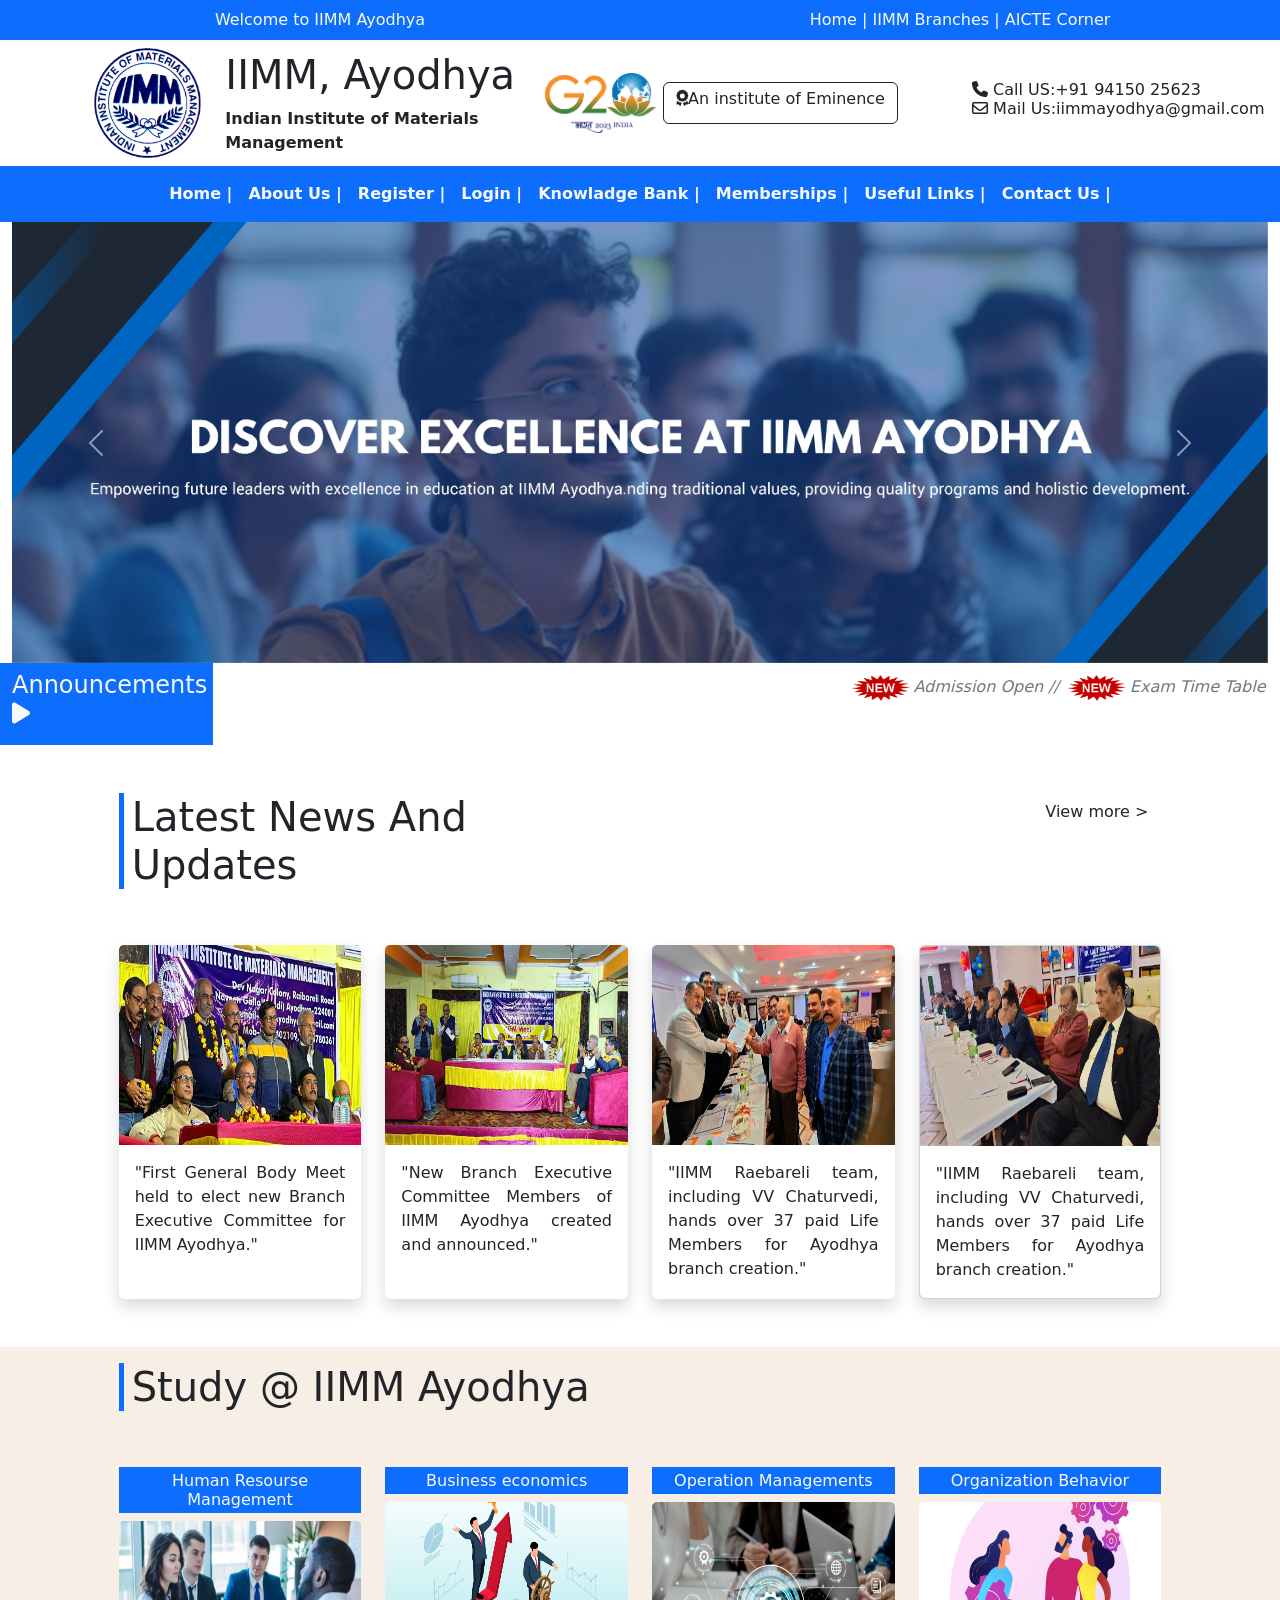
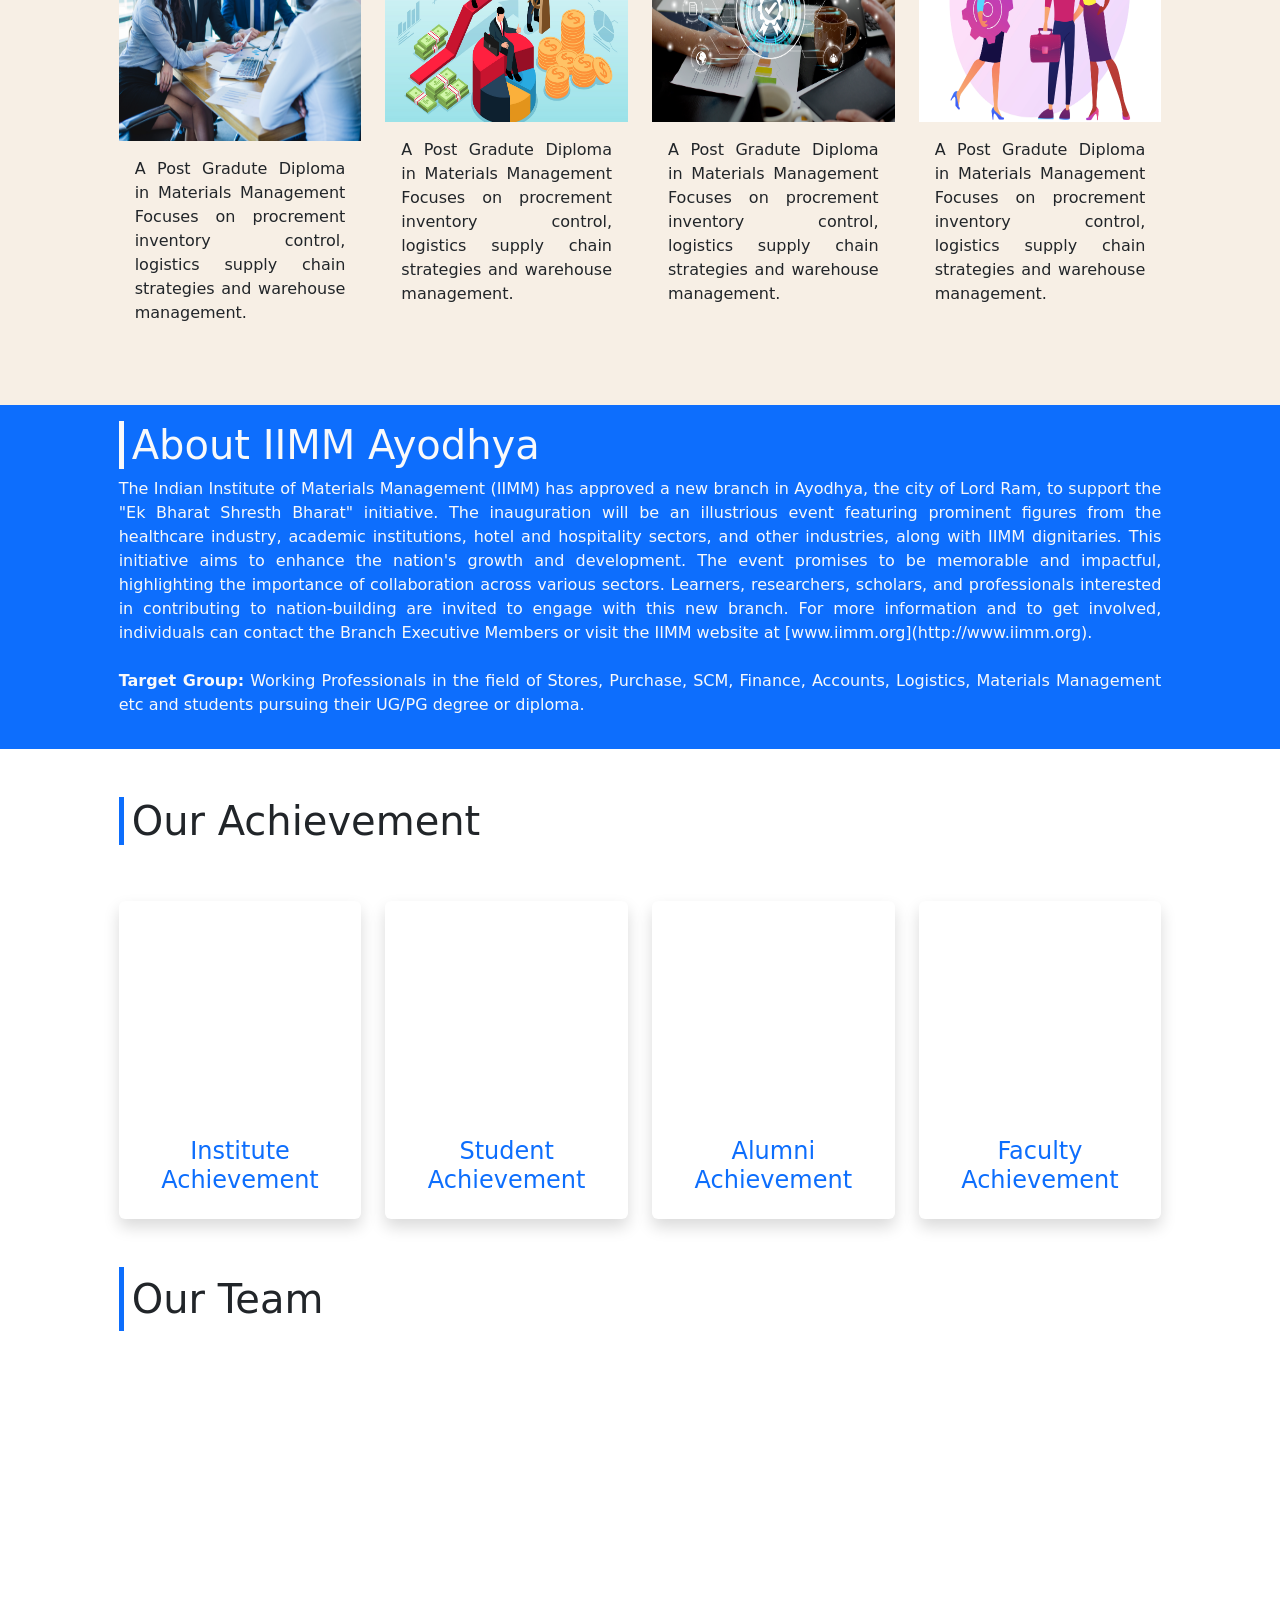
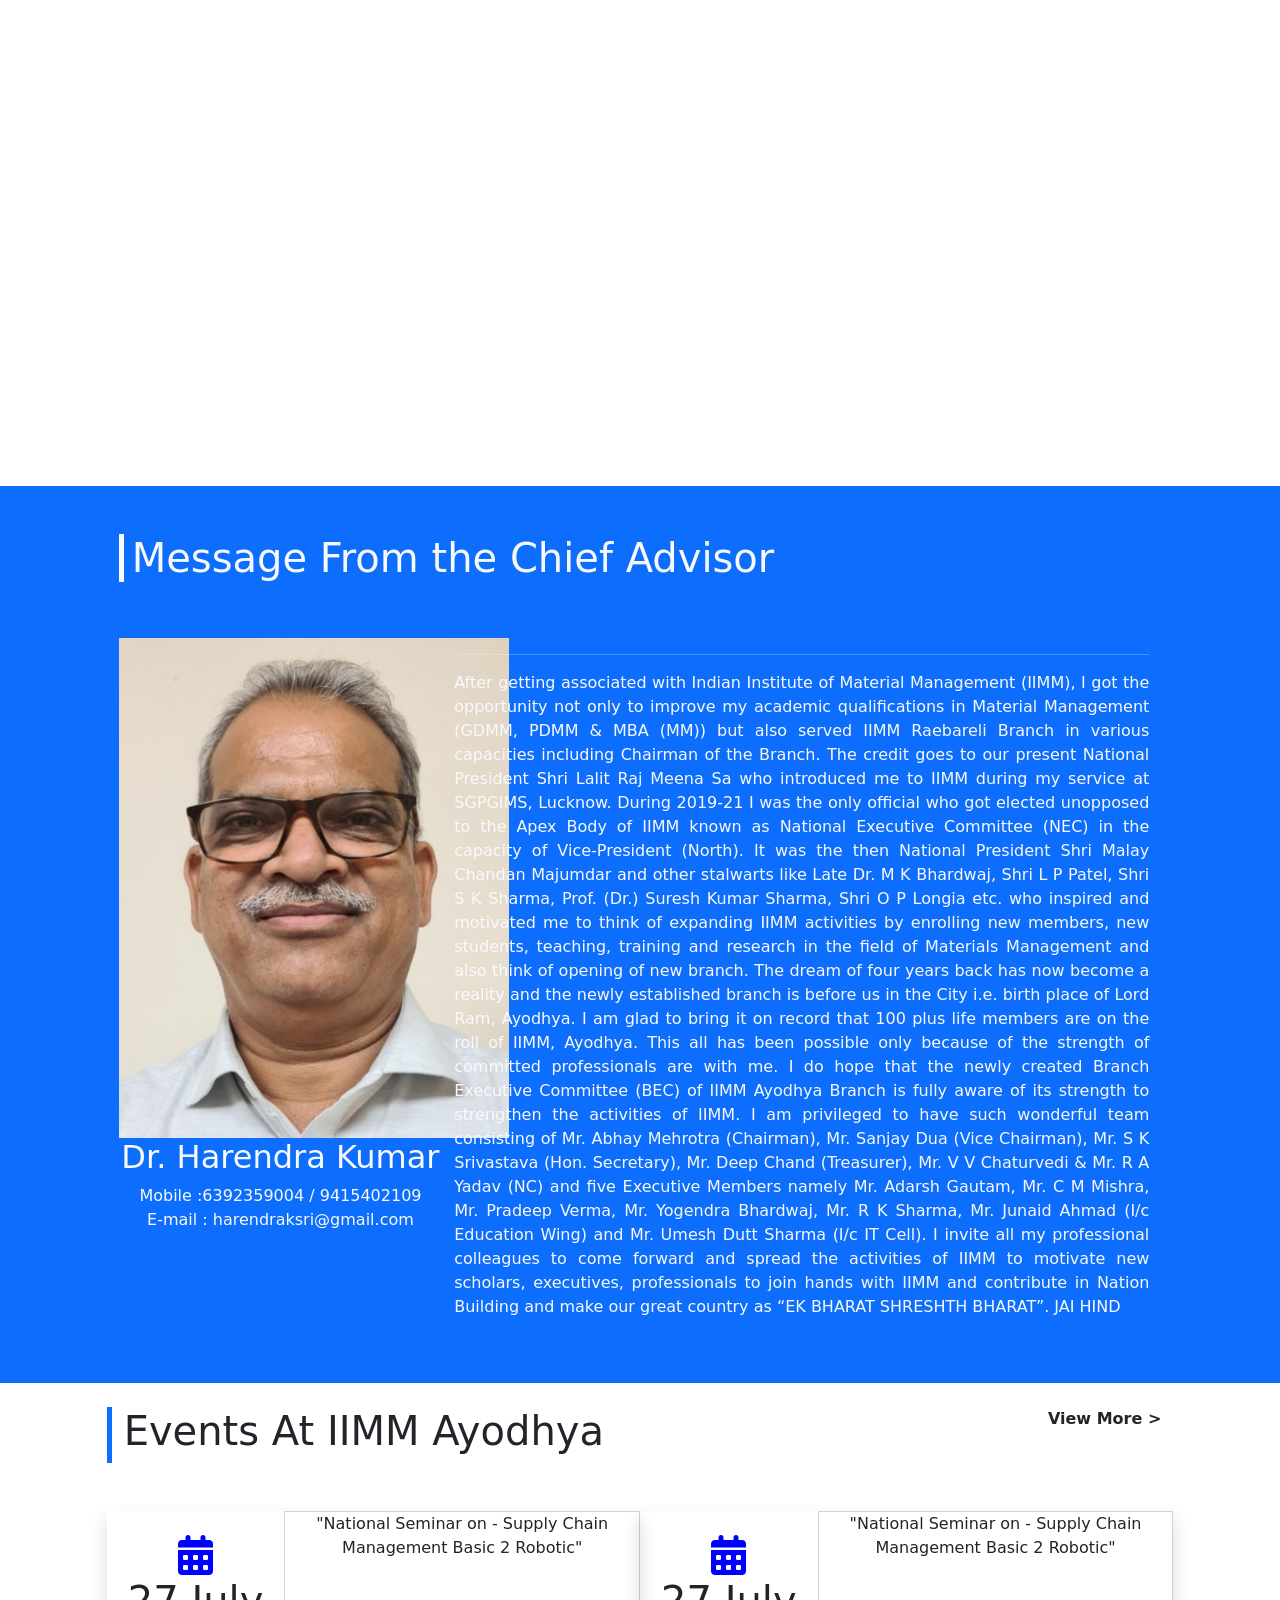
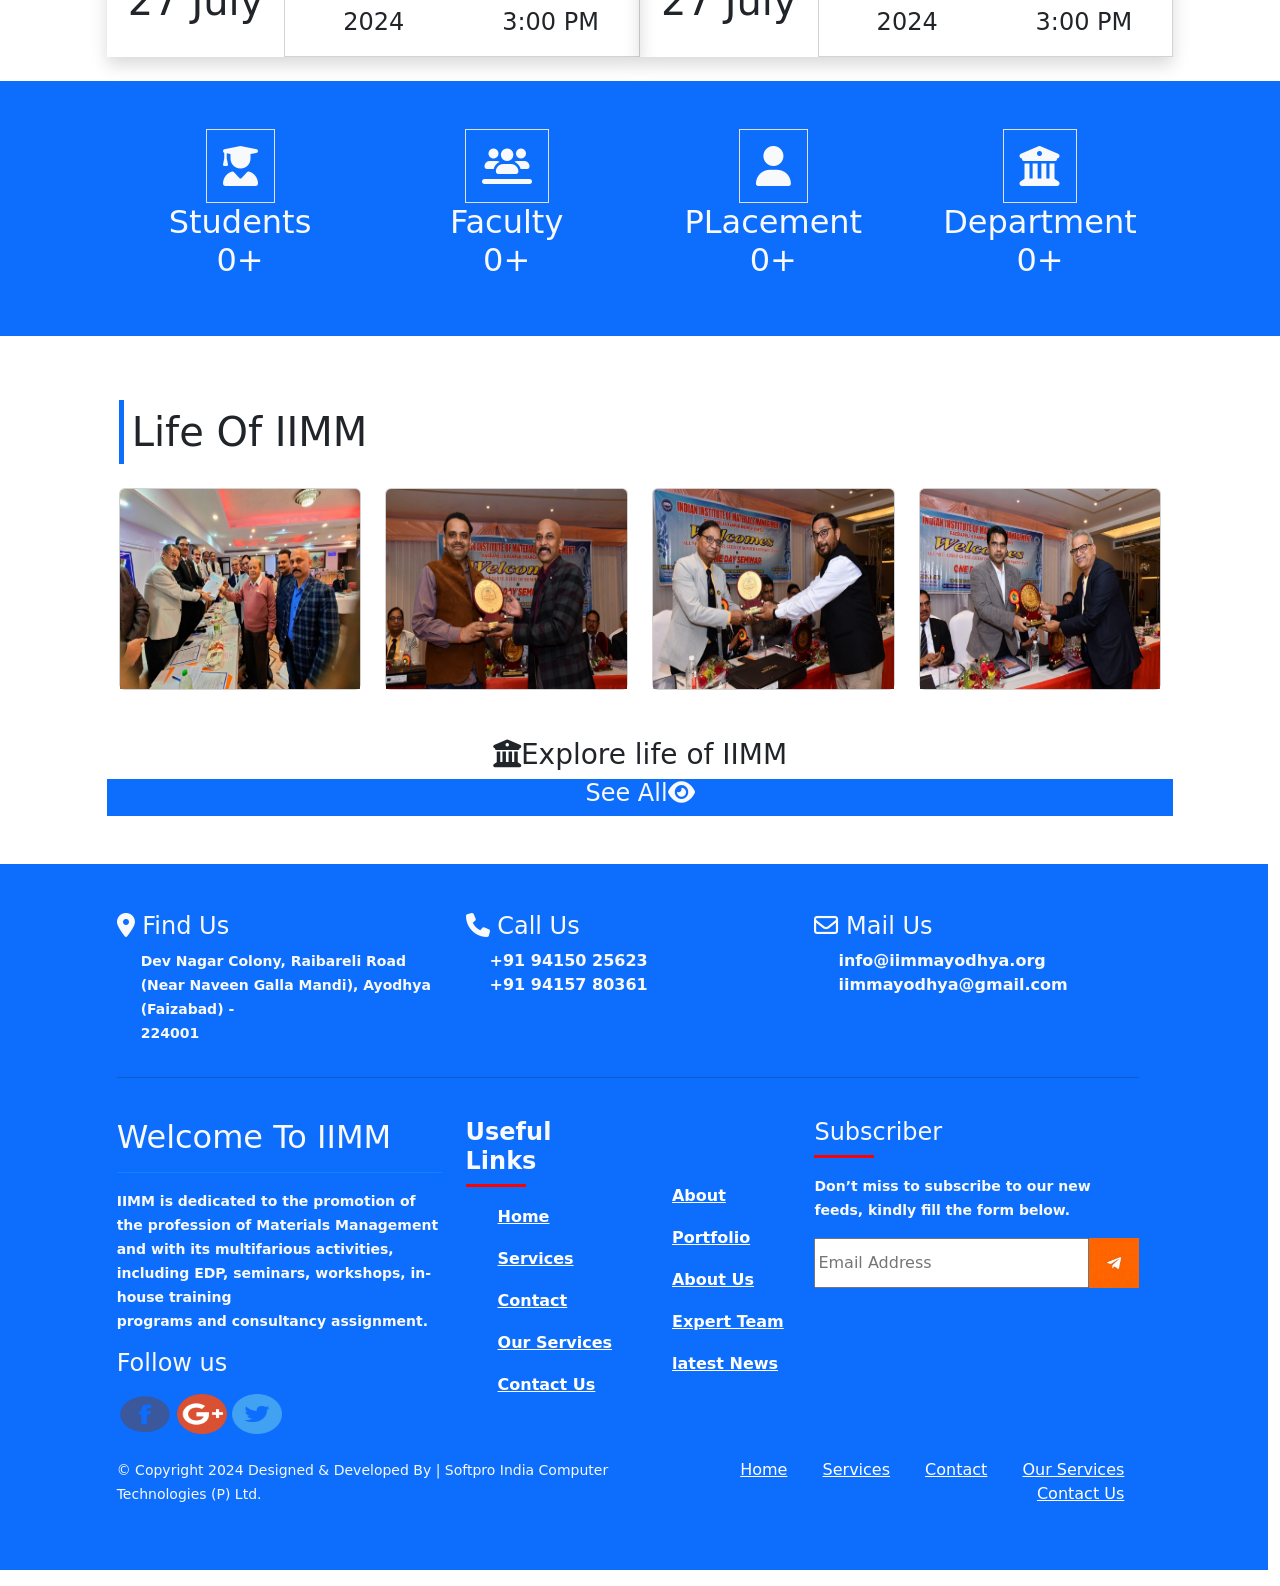
<file: index.html>
<!DOCTYPE html>
<html lang="en">

<head>
    <meta charset="UTF-8">
    <meta name="viewport" content="width=device-width, initial-scale=1.0">
    <title>IIMM Ayodhya</title>
    <link rel="stylesheet" href="css/bootstrap.css">
    <link rel="stylesheet" href="https://cdnjs.cloudflare.com/ajax/libs/font-awesome/6.7.2/css/all.min.css"
        integrity="sha512-Evv84Mr4kqVGRNSgIGL/F/aIDqQb7xQ2vcrdIwxfjThSH8CSR7PBEakCr51Ck+w+/U6swU2Im1vVX0SVk9ABhg=="
        crossorigin="anonymous" referrerpolicy="no-referrer" />
    <link rel="icon" href="images/ilogo.png">
    <link rel="stylesheet" href="css/style.css">
    <link href="https://unpkg.com/aos@2.3.1/dist/aos.css" rel="stylesheet">

</head>

<body>
    <!--top row start-->
    <div class="container-fluid">
        <div class="row bg-primary text-light py-2 text-center">
            <div class="col-sm-6">Welcome to IIMM Ayodhya</div>
            <div class="col-sm-6">Home | IIMM Branches | AICTE Corner</div>
        </div>

        <!--top row end  -->

        <!-- header row start -->
        <div class="row py-2 align-items-center">
            <div class="col-sm-2 text-end"><img src="images/ilogo.png" height="110px;" alt=""></div>
            <div class="col-sm-3">
                <h1>IIMM, Ayodhya</h1>
                <b>Indian Institute of Materials Management</b>
            </div>
            <div class="col-sm-4"><img src="images/g20.png" height="60px" alt="">
                <button class="btn border-dark">
                    <h6><i class="fa-solid fa-award"></i>An institute of Eminence</h6>
                </button>
            </div>
            <div class="col-sm-3">
                <h6><i class="fa-solid fa-phone fa-bounce"></i> Call US:+91 94150 25623<br /><i
                        class="fa-regular fa-envelope fa-shake"></i>
                    Mail Us:iimmayodhya@gmail.com
                </h6>
            </div>
        </div>
        <!-- header row end -->

        <!-- navbar row start -->
        <div class="row sticky-top">
            <div class="col-sm-12 p-0">
                <nav class="navbar navbar-expand-lg bg-primary">
                    <div class="container-fluid">
                        <button class="navbar-toggler" type="button" data-bs-toggle="collapse"
                            data-bs-target="#navbarSupportedContent" aria-controls="navbarSupportedContent"
                            aria-expanded="false" aria-label="Toggle navigation">
                            <span class="navbar-toggler-icon"></span>
                        </button>
                        <div class="collapse navbar-collapse" id="navbarSupportedContent">
                            <ul class="navbar-nav mx-auto mb-2 mb-lg-0 fw-semibold">
                                <li class="nav-item">
                                    <a class="nav-link active text-light" aria-current="page" href="index.html">Home
                                        |</a>
                                </li>
                                <li class="nav-item">
                                    <a class="nav-link active text-light" aria-current="page" href="about.html">About Us
                                        |</a>
                                </li>
                                <li class="nav-item">
                                    <a class="nav-link active text-light" aria-current="page"
                                        href="register.html">Register |</a>
                                </li>
                                <li class="nav-item">
                                    <a class="nav-link active text-light" aria-current="page" href="login.html">Login
                                        |</a>
                                </li>
                                <li class="nav-item">
                                    <a class="nav-link active text-light" aria-current="page" href="#">Knowladge Bank
                                        |</a>
                                </li>
                                <li class="nav-item">
                                    <a class="nav-link active text-light" aria-current="page" href="#">Memberships |</a>
                                </li>
                                <li class="nav-item">
                                    <a class="nav-link active text-light" aria-current="page" href="#">Useful Links
                                        |</a>
                                </li>
                                <li class="nav-item">
                                    <a class="nav-link active text-light" aria-current="page"
                                        href="contact.html">Contact Us
                                        |</a>
                                </li>
                            </ul>
                        </div>
                    </div>
                </nav>
            </div>
        </div>
        <!-- navbar row end -->

        <!-- slider row start -->
        <div class="row">
            <div id="carouselExampleAutoplaying" class="carousel slide" data-bs-ride="carousel">
                <div class="carousel-inner">
                    <div class="carousel-item active">
                        <img src="images/s1.jpg" class="d-block w-100" alt="...">
                    </div>
                    <div class="carousel-item">
                        <img src="images/s2.jpg" class="d-block w-100" alt="...">
                    </div>
                    <div class="carousel-item">
                        <img src="images/s3.jpg" class="d-block w-100" alt="...">
                    </div>
                </div>
                <button class="carousel-control-prev" type="button" data-bs-target="#carouselExampleAutoplaying"
                    data-bs-slide="prev">
                    <span class="carousel-control-prev-icon" aria-hidden="true"></span>
                    <span class="visually-hidden">Previous</span>
                </button>
                <button class="carousel-control-next" type="button" data-bs-target="#carouselExampleAutoplaying"
                    data-bs-slide="next">
                    <span class="carousel-control-next-icon" aria-hidden="true"></span>
                    <span class="visually-hidden">Next</span>
                </button>
            </div>
        </div>
        <!-- slider row end -->

        <!-- announcement row start -->
        <div class="row">
            <div class="col-sm-2 bg-primary py-2 text-light">
                <h4>Announcements <i class="fa-solid fa-play"></i></h4>
            </div>
            <div class="col-sm-10">
                <h6>
                    <marquee><em><img src="images/new.gif" height="50px" alt=""><a href="#"
                                class="text-decoration-none text-secondary">Admission Open //</a>
                            <img src="images/new.gif" height="50px" alt=""><a href="#"
                                class="text-decoration-none text-secondary">Exam Time Table //</a>
                            <img src="images/new.gif" height="50px" alt=""><a href="#"
                                class="text-decoration-none text-secondary">Workshopat IIMM //</a>
                            <img src="images/new.gif" height="50px" alt=""><a href="#"
                                class="text-decoration-none text-secondary">Apply Scholarship //</a>
                            <img src="images/new.gif" height="50px" alt=""><a href="#"
                                class="text-decoration-none text-secondary">Datesheet</a>
                        </em></marquee>
                </h6>
            </div>
        </div>
        <!-- announcement row end -->

        <!-- latest  news and updates row start -->
        <div class="row">
            <div class="col-sm-10 mx-auto my-5">
                <div class="row">
                    <div class="col-sm-6">
                        <h1 class="border-start border-primary border-5 ps-2"> Latest News And Updates</h1>
                    </div>
                    <div class="col-sm-6 text-end"><a class="btn">View more ></a></div>
                </div>
                <div class="row mt-5">
                    <div class="col-sm-3">
                        <div class="card h-100 shadow border-0 newscard">
                            <img src="images/l3.jpg" class="card-img-top" height="200vh" alt="...">
                            <div class="card-body">
                                <p class="card-text text-justify">"First General Body Meet held to elect new Branch
                                    Executive Committee
                                    for IIMM Ayodhya."</p>
                            </div>
                        </div>
                    </div>
                    <div class="col-sm-3">
                        <div class="card h-100 shadow border-0 newscard">
                            <img src="images/l1.jpg" class="card-img-top" height="200vh" alt="...">
                            <div class="card-body">
                                <p class="card-text text-justify">"New Branch Executive Committee Members of IIMM
                                    Ayodhya
                                    created and
                                    announced."</p>
                            </div>
                        </div>
                    </div>
                    <div class="col-sm-3">
                        <div class="card h-100 shadow border-0 newscard">
                            <img src="images/l2.jpg" class="card-img-top" height="200vh" alt="...">
                            <div class="card-body">
                                <p class="card-text text-justify">"IIMM Raebareli team, including VV Chaturvedi, hands
                                    over
                                    37 paid Life
                                    Members for Ayodhya branch creation."</p>
                            </div>
                        </div>
                    </div>
                    <div class="col-sm-3 ">
                        <div class="card h-100 shadow order-0 newscard">
                            <img src="images/l4.jpg" class="card-img-top" height="200vh" alt="...">
                            <div class="card-body">
                                <p class="card-text text-justify">"IIMM Raebareli team, including VV Chaturvedi, hands
                                    over
                                    37 paid Life
                                    Members for Ayodhya branch creation."</p>
                            </div>
                        </div>
                    </div>
                </div>
            </div>
        </div>
        <!-- latest news and upadates row end -->

        <!-- study iimm row start -->
        <div class="row py-3" style="background-color:#f7efe5;">
            <div class="col-sm-10 mx-auto">
                <div class="row">
                    <div class="col-sm-12">
                        <h1 class="border-start border-primary border-5 ps-2">Study @ IIMM Ayodhya
                        </h1>
                    </div>
                </div>
                <div class="row py-5">
                    <div class="col-sm-3">
                        <h6 class="bg-primary text-light text-center py-1">Human Resourse Management</h6>
                        <div class="card border-0 rounded-0 zoom" style="background-color:transparent">
                            <div><img src="images/st1.jpg" class="card-img-top rounded-0" alt="..." height="220vh">
                            </div>
                            <div class="card-body">
                                <p class="card-text text-justify">A Post Gradute Diploma in Materials Management Focuses
                                    on
                                    procrement
                                    inventory control, logistics supply chain strategies and warehouse management. </p>
                            </div>
                        </div>
                    </div>
                    <div class="col-sm-3">
                        <h6 class="bg-primary text-light text-center py-1">Business economics</h6>
                        <div class="card border-0 rounded-0 zoom" style="background-color:transparent">
                            <div> <img src="images/st2.jpg" class="card-img-top rounded-0" alt="..." height="220vh">
                            </div>
                            <div class="card-body">
                                <p class="card-text text-justify">A Post Gradute Diploma in Materials Management Focuses
                                    on
                                    procrement
                                    inventory control, logistics supply chain strategies and warehouse management.</p>
                            </div>
                        </div>
                    </div>
                    <div class="col-sm-3">
                        <h6 class="bg-primary text-light text-center py-1">Operation Managements</h6>
                        <div class="card border-0 rounded-0 zoom" style="background-color:transparent">
                            <div> <img src="images/st3.jpg" class="card-img-top rounded-0" alt="..." height="220vh">
                            </div>
                            <div class="card-body">
                                <p class="card-text text-justify">A Post Gradute Diploma in Materials Management Focuses
                                    on
                                    procrement
                                    inventory control, logistics supply chain strategies and warehouse management.</p>
                            </div>
                        </div>
                    </div>
                    <div class="col-sm-3">
                        <h6 class="bg-primary text-light text-center py-1">Organization Behavior</h6>
                        <div class="card border-0 rounded-0 zoom" style="background-color:transparent">
                            <div> <img src="images/st4.jpg" class="card-img-top rounded-0" alt="..." height="220vh">
                            </div>
                            <div class="card-body">
                                <p class="card-text text-justify">A Post Gradute Diploma in Materials Management Focuses
                                    on
                                    procrement
                                    inventory control, logistics supply chain strategies and warehouse management.</p>
                            </div>
                        </div>
                    </div>
                </div>
            </div>
        </div>
        <!-- study iimm row end -->

        <!-- About iimm Ayodhya start -->
        <div class="row bg-primary py-3">
            <div class="col-sm-10 mx-auto">
                <div class="row">
                    <div class="col-sm-12 text-light fw-semibold">
                        <h1 class="border-start border-light border-5 ps-2">About IIMM Ayodhya</h1>
                    </div>
                </div>
                <div class="row">
                    <div class="col-sm-12">
                        <p class="text-left text-light text-justify">The Indian Institute of
                            Materials Management (IIMM) has approved a
                            new branch in Ayodhya, the
                            city of Lord Ram, to support the "Ek Bharat Shresth Bharat" initiative. The inauguration
                            will be
                            an illustrious event featuring prominent figures from the healthcare industry, academic
                            institutions, hotel and hospitality sectors, and other industries, along with IIMM
                            dignitaries.
                            This initiative aims to enhance the nation's growth and development. The event promises to
                            be
                            memorable and impactful, highlighting the importance of collaboration across various
                            sectors.
                            Learners, researchers, scholars, and professionals interested in contributing to
                            nation-building
                            are invited to engage with this new branch. For more information and to get involved,
                            individuals can contact the Branch Executive Members or visit the IIMM website at
                            [www.iimm.org](http://www.iimm.org).<br /><br />
                            <b>Target Group:</b> Working Professionals in the field of Stores, Purchase, SCM, Finance,
                            Accounts,
                            Logistics, Materials Management etc and students pursuing their UG/PG degree or diploma.
                        </p>
                    </div>
                </div>
            </div>
        </div>
        <!-- About iimm Ayodhya end -->

        <!-- Our Achievement row start -->
        <div class="row py-5">
            <div class="col-sm-10 mx-auto">
                <div class="row">
                    <div class="col-sm-12 fw-semibold">
                        <h1 class="border-start border-primary border-5 ps-2">Our Achievement</h1>
                    </div>
                </div>
                <div class="row mt-5">
                    <div class="col-sm-3">
                        <div class="card shadow border-0">
                            <img src="images/a1.jpg" class="card-img-top rounded-0" alt="..." height="220vh"
                                data-aos="zoom-in">
                            <div class="card-body">
                                <h4 class="text-center text-primary">Institute Achievement</h4>
                            </div>
                        </div>
                    </div>
                    <div class="col-sm-3">
                        <div class="card shadow border-0">
                            <img src="images/a2.jpg" class="card-img-top rounded-0" alt="..." height="220vh"
                                data-aos="zoom-in">
                            <div class="card-body">
                                <h4 class="text-center text-primary">Student Achievement</h4>
                            </div>
                        </div>
                    </div>
                    <div class="col-sm-3">
                        <div class="card shadow border-0">
                            <img src="images/a3.jpg" class="card-img-top rounded-0" alt="..." height="220vh"
                                data-aos="zoom-in">
                            <div class="card-body">
                                <h4 class="text-center text-primary">Alumni Achievement</h4>
                            </div>
                        </div>
                    </div>
                    <div class="col-sm-3">
                        <div class="card shadow border-0">
                            <img src="images/a4.jpg" class="card-img-top rounded-0" alt="..." height="220vh"
                                data-aos="zoom-in">
                            <div class="card-body">
                                <h4 class="text-center text-primary">Faculty Achievement</h4>
                            </div>
                        </div>
                    </div>
                </div>
            </div>
        </div>
        <!-- Our Achievement row end -->

        <!-- Our team row start -->
        <div class="row">
            <div class="col-sm-10 mx-auto">
                <div class="row">
                    <div class="col-sm-12">
                        <h1 class="border-start border-primary border-5 p-2">Our Team</h1>
                    </div>
                </div>
                <div class="row">
                    <div class="col-sm-4 fw-semibold">
                        <div class="card rounded-0 shadow p-3 h-100" data-aos="fade-up" data-aos-duration="3000">
                            <h5 class="text-center text-primary mt-3">Core Committee of the National Seminar
                            </h5>
                            <hr />
                            <ul>
                                <li>Mr. R. A. Yadav (Chairman)
                                </li>
                                <li>Mr. Arvind Agrawal (Co-Chairman)
                                </li>
                                <li>Deep Chand (Treasurer)
                                </li>
                                <li>Mr. Sanjay Dua Orginising (Secretary)
                                </li>
                                <li>Mr. Ashutosh Soti (Media Incharge)
                                </li>
                            </ul>
                            <p><b>Chief Advisors:</b> Dr. R. P. Singh, Mr. V. V. Chaturvedi, Mr. S. C. Shukla & Dr.
                                Nripendra
                                Singh, IIMM Raebareli, Mr. P. K. Vajpai, IIMM Lucknow & Mr. Kailash Nath, IIMM Kanpur
                                <b>Advisors:</b>b Mr. Dinesh C. Srivastava, Mr. P M Biddappa (Sr. Vice President)
                                Mr. Mahesh Chandra, Mr. Dhruv Raj Upadhyay, Mr.
                                Kausalendra Prasad, Mr. Puneet Srivastava, Mr. Ganga Vishnu, Mr. P. C. Khanna & Mr.
                                Ashutosh
                                Pandey.
                            </p>
                        </div>
                    </div>
                    <div class="col-sm-4">
                        <div class="card rounded-0 shadow fw-semibold p-4 h-100" data-aos="fade-up"
                            data-aos-duration="3000">
                            <h5 class="text-center text-primary mt-3">National Executive Committee
                            </h5>
                            <hr />
                            <ul>
                                <li>Mr. Lalit Raj Meena (National President)
                                </li>
                                <li>Mr. P M Biddappa (Sr. Vice President)
                                </li>
                                <li>Mr. Rakesh Kumar Rastogi (National Secretary & Treasurer)
                                </li>
                                <li>Dr. Gopi Krishna Agnihotri (Vice President-North)
                                </li>
                                <li>Mr. Rana Das (Vice President-East)
                                </li>
                                <li>Mr. Pankaj Panchbhai (Vice President-West)
                                </li>
                                <li>Mr. Roby TA (Vice President-South)
                                </li>
                                <li>Mr. Sukumar Adhikari (Vice President-Central)
                                </li>
                                <li>Mr. H. K. Sharma (Immediate Past President)
                                </li>
                                <li>Prof. (Dr.) Suresh Kumar Sharma (Co-Chairman-Board of Studies)
                                </li>
                            </ul>
                        </div>
                    </div>
                    <div class="col-sm-4">
                        <div class="card rounded-0 shadow fw-semibold p-4 h-100" data-aos="fade-up"
                            data-aos-duration="3000">
                            <h5 class="text-center text-primary mt-3">Branch Executive Committee
                            </h5>
                            <hr />
                            <ul>
                                <li>Mr. Lalit Raj Meena (National President)
                                </li>
                                <li>Mr. P M Biddappa (Sr. Vice President)
                                </li>
                                <li>Mr. Rakesh Kumar Rastogi (National Secretary & Treasurer)
                                </li>
                                <li>Dr. Gopi Krishna Agnihotri (Vice President-North)
                                </li>
                                <li>Mr. Rana Das (Vice President-East)
                                </li>
                                <li>Mr. Pankaj Panchbhai (Vice President-West)
                                </li>
                                <li>Mr. Roby TA (Vice President-South)
                                </li>
                                <li>Mr. Sukumar Adhikari (Vice President-Central)
                                </li>
                                <li>Mr. H. K. Sharma (Immediate Past President)
                                </li>
                                <li>Prof. (Dr.) Suresh Kumar Sharma (Co-Chairman-Board of Studies)
                                </li>
                            </ul>
                        </div>
                    </div>
                </div>
            </div>
        </div>
        <!-- Our team row end -->

        <!-- Message From the Chief Advisor row start -->
        <div class="row bg-primary mt-5 py-5">
            <div class="col-sm-10 mx-auto">
                <div class="row">
                    <div class="col-sm-12">
                        <h1 class="border-start border-light border-5 ps-2 text-light">Message From the Chief Advisor
                        </h1>
                    </div>
                    <div class="row mt-5">
                        <div class="col-sm-4">
                            <img src="images/Ds.jpg" alt="" height="500px">
                            <h2 class="text-light text-center">Dr. Harendra Kumar</h2>
                            <p class="text-light text-center">Mobile :6392359004 / 9415402109<br />
                                E-mail : harendraksri@gmail.com</p>
                        </div>
                        <div class="col-sm-8 text-light p-0">
                            <hr />
                            <p class="text-justify">After getting associated with Indian Institute of Material
                                Management
                                (IIMM), I got the
                                opportunity not only to improve my academic qualifications in Material Management (GDMM,
                                PDMM & MBA (MM)) but also served IIMM Raebareli Branch in various capacities including
                                Chairman of the Branch. The credit goes to our present National President Shri Lalit Raj
                                Meena Sa who introduced me to IIMM during my service at SGPGIMS, Lucknow. During 2019-21
                                I
                                was the only official who got elected unopposed to the Apex Body of IIMM known as
                                National
                                Executive Committee (NEC) in the capacity of Vice-President (North). It was the then
                                National President Shri Malay Chandan Majumdar and other stalwarts like Late Dr. M K
                                Bhardwaj, Shri L P Patel, Shri S K Sharma, Prof. (Dr.) Suresh Kumar Sharma, Shri O P
                                Longia
                                etc. who inspired and motivated me to think of expanding IIMM activities by enrolling
                                new
                                members, new students, teaching, training and research in the field of Materials
                                Management
                                and also think of opening of new branch. The dream of four years back has now become a
                                reality and the newly established branch is before us in the City i.e. birth place of
                                Lord
                                Ram, Ayodhya. I am glad to bring it on record that 100 plus life members are on the roll
                                of
                                IIMM, Ayodhya. This all has been possible only because of the strength of committed
                                professionals are with me. I do hope that the newly created Branch Executive Committee
                                (BEC)
                                of IIMM Ayodhya Branch is fully aware of its strength to strengthen the activities of
                                IIMM.
                                I am privileged to have such wonderful team consisting of Mr. Abhay Mehrotra (Chairman),
                                Mr.
                                Sanjay Dua (Vice Chairman), Mr. S K Srivastava (Hon. Secretary), Mr. Deep Chand
                                (Treasurer),
                                Mr. V V Chaturvedi & Mr. R A Yadav (NC) and five Executive Members namely Mr. Adarsh
                                Gautam,
                                Mr. C M Mishra, Mr. Pradeep Verma, Mr. Yogendra Bhardwaj, Mr. R K Sharma, Mr. Junaid
                                Ahmad
                                (I/c Education Wing) and Mr. Umesh Dutt Sharma (I/c IT Cell). I invite all my
                                professional
                                colleagues to come forward and spread the activities of IIMM to motivate new scholars,
                                executives, professionals to join hands with IIMM and contribute in Nation Building and
                                make
                                our great country as “EK BHARAT SHRESHTH BHARAT”. JAI HIND</p>
                        </div>
                    </div>
                </div>
            </div>
        </div>
        <!-- Message From the Chief Advisor row end -->
        <!-- Events At IIMM Ayodhya -->
        <div class="row">
            <div class="col-sm-10 mx-auto py-4">
                <div class="row">
                    <div class="col-sm-6 border-start border-5 border-primary">
                        <h1>Events At IIMM Ayodhya
                        </h1>
                    </div>
                    <div class="col-sm-6 text-end fw-semibold">View More ></div>
                </div>
                <div class="row mt-5">
                    <div class="col-sm-6 shadow">
                        <div class="row text-center ">
                            <div class="col-sm-4 size py-4"><i class="fa-solid fa-calendar-days fs-1"
                                    style="color: blue;"></i>
                                <div>
                                    <h1>27 July</h1>
                                </div>
                            </div>
                            <div class="col-sm-8" style="border: 1px solid lightgrey">"National Seminar on - Supply
                                Chain
                                Management
                                Basic 2 Robotic"
                                <div class="row mt-5">
                                    <div class="col-sm-6">
                                        <h4>2024</h4>
                                    </div>
                                    <div class="col-sm-6" text-end>
                                        <h4>3:00 PM</h4>
                                    </div>
                                </div>
                            </div>
                        </div>
                    </div>
                    <div class="col-sm-6 shadow">
                        <div class="row text-center">
                            <div class="col-sm-4 size py-4"><i class="fa-solid fa-calendar-days fs-1"
                                    style="color:blue;"></i>
                                <div>
                                    <h1>27 July</h1>
                                </div>
                            </div>
                            <div class="col-sm-8" style="border: 1px solid lightgrey">"National Seminar on - Supply
                                Chain
                                Management
                                Basic 2 Robotic"
                                <div class="row mt-5">
                                    <div class="col-sm-6">
                                        <h4>2024</h4>
                                    </div>
                                    <div class="col-sm-6" text-end>
                                        <h4>3:00 PM</h4>
                                    </div>
                                </div>
                            </div>
                        </div>
                    </div>
                </div>
            </div>
        </div>
        <!-- Events At IIMM Ayodhya -->

        <!-- icon row start  -->
        <div class="row bg-primary py-5">
            <div class="col-sm-10 mx-auto">
                <div class="row text-center text-light">
                    <div class="col-sm-3">
                        <i class="fa-solid fa-user-graduate border fs-1 p-3"></i>
                        <h2>Students<br />
                            0+</h2>
                    </div>
                    <div class="col-sm-3">
                        <i class="fa-solid fa-users-line border fs-1 p-3"></i>
                        <h2>Faculty
                            <br />
                            0+
                        </h2>
                    </div>
                    <div class="col-sm-3">
                        <i class="fa-solid fa-user border fs-1 p-3"></i>
                        <h2>PLacement
                            <br />
                            0+
                        </h2>
                    </div>
                    <div class="col-sm-3">
                        <i class="fa-solid fa-building-columns border fs-1 p-3"></i>
                        <h2>Department<br />
                            0+</h2>
                    </div>
                </div>
            </div>
        </div>
        <!-- icon row end -->

        <!-- Life Of IIMM row start-->
        <div class="row mt-5 py-3">
            <div class="col-sm-10 mx-auto">
                <div class="row">
                    <div class="col-sm-12">
                        <h1 class="border-start border-primary border-5 p-2">Life Of IIMM</h1>
                    </div>
                </div>
                <div class="row mt-3">
                    <div class="col-sm-3">
                        <div class="card h-100vh">
                            <img src="images/li1.jpg" class="card-img-top" height="200" alt=".." />
                        </div>
                    </div>
                    <div class="col-sm-3">
                        <div class="card h-100vh">
                            <img src="images/li2.jpg" class="card-img-top" height="200" alt=".." />
                        </div>
                    </div>
                    <div class="col-sm-3">
                        <div class="card h-100vh">
                            <img src="images/li3.jpg" class="card-img-top" height="200" alt=".." />
                        </div>
                    </div>
                    <div class="col-sm-3">
                        <div class="card h-100vh">
                            <img src="images/li4.jpg" class="card-img-top" height="200" alt=".." />
                        </div>
                    </div>
                </div>
                <div class="row text-center mt-5">
                    <div class="col-sm-12">
                        <h3><i class="fa-solid fa-building-columns"></i>Explore life of IIMM</h3>
                    </div>
                </div>
                <div class="row bg-primary">
                    <div class="col-sm-12 text-center">
                        <h4><a href="memory.html" class="text-light" style="text-decoration:none;">See All<i
                                    class="fa-solid fa-eye"></i></a></h4>
                    </div>
                </div>
            </div>
            <!-- Life Of IIMM  row end-->
            <!-- Footer row start -->
            <footer class="row bg-primary text-light py-5 mt-5">
                <div class="col-sm-10 mx-auto">
                    <div class="row">
                        <div class="col-sm-4">
                            <h4><i class="fa-solid fa-location-dot"></i> Find Us</h4>
                            <p class="fw-semibold ps-4">
                                <small>
                                    Dev Nagar Colony, Raibareli Road<br />
                                    (Near Naveen Galla Mandi), Ayodhya (Faizabad) -<br /> 224001
                                </small>
                            </p>
                        </div>
                        <div class="col-sm-4 fw-semibold ">
                            <h4><i class="fa-solid fa-phone"></i> Call Us</h4>
                            <p class="ps-4">+91 94150 25623<br />
                                +91 94157 80361</p>
                        </div>
                        <div class="col-sm-4 fw-semibold ">
                            <h4><i class="fa-regular fa-envelope"></i> Mail Us</h4>
                            <p class="ps-4">info@iimmayodhya.org<br />
                                iimmayodhya@gmail.com
                            </p>
                        </div>
                    </div>
                    <hr class="text-dark" />
                    <div class="row py-4">
                        <div class="col-sm-4">
                            <h2>Welcome To IIMM</h2>
                            <hr class="text-info fw-semibold" />
                            <p class="fw-semibold"><small>IIMM is dedicated to the promotion of the profession of
                                    Materials
                                    Management and with its multifarious activities, including EDP, seminars, workshops,
                                    in-house training<br /> programs and consultancy assignment.</small></p>

                            <h4>Follow us</h4>
                            <div class="mt-3">
                                <img src="images/f.png" style="height:40px; width:55px;">
                                <img src="images/g.png" style="height:40px; width:50px;">
                                <img src="images/tt.png" style="height:40px; width:50px;">
                            </div>
                        </div>
                        <div class="col-sm-2">
                            <h4 class="fw-semibold">Useful Links</h4>
                            <div class="line"></div>
                            <ul class="A fw-semibold">
                                <li><a href="">Home</a></li>
                                <li><a href="">Services</a></li>
                                <li><a href="">Contact</a></li>
                                <li><a href="">Our Services</a></li>
                                <li><a href="">Contact Us</a></li>
                            </ul>
                        </div>
                        <div class="col-sm-2">
                            <ul class="A fw-semibold">
                                <br />
                                <br />
                                <li><a href="">About</a></li>
                                <li><a href="">Portfolio</a></li>
                                <li><a href="">About Us</a></li>
                                <li><a href="">Expert Team</a></li>
                                <li><a href="">latest News</a></li>
                            </ul>
                        </div>
                        <div class="col-sm-4">
                            <h4>Subscriber</h4>
                            <div class="line"></div>
                            <p class="mt-3 fw-semibold"><small>Don’t miss to subscribe to our new feeds, kindly fill the
                                    form
                                    below.</small></p>
                            <div class="d-flex align-items-center">
                                <input class="m-0" type="text" placeholder="Email Address"
                                    style="height:50px; width: 300px;">
                                <button class="m-0 border-0 p-0 "><img src="images/bb.jpeg" alt="" height="50px"
                                        width="50px"></button>
                            </div>
                        </div>
                    </div>
                    <div class="row">
                        <div class="col-sm-6">
                            <p><small>© Copyright 2024 Designed & Developed By | Softpro India Computer Technologies (P)
                                    Ltd.</small> </p>
                        </div>
                        <div class="col-sm-6">
                            <ul class="B text-end">
                                <li><a href="">Home</a></li>
                                <li><a href="">Services</a></li>
                                <li><a href="">Contact</a></li>
                                <li><a href="">Our Services</a></li>
                                <li><a href="">Contact Us</a></li>
                            </ul>
                        </div>
                    </div>
                </div>
            </footer>
            <!-- Footer row end -->
        </div>
    </div>

    <script src="js/bootstrap.bundle.js"></script>
    <script src="https://unpkg.com/aos@2.3.1/dist/aos.js"></script>
    <script>
        AOS.init();
    </script>
</body>

</html>
</file>
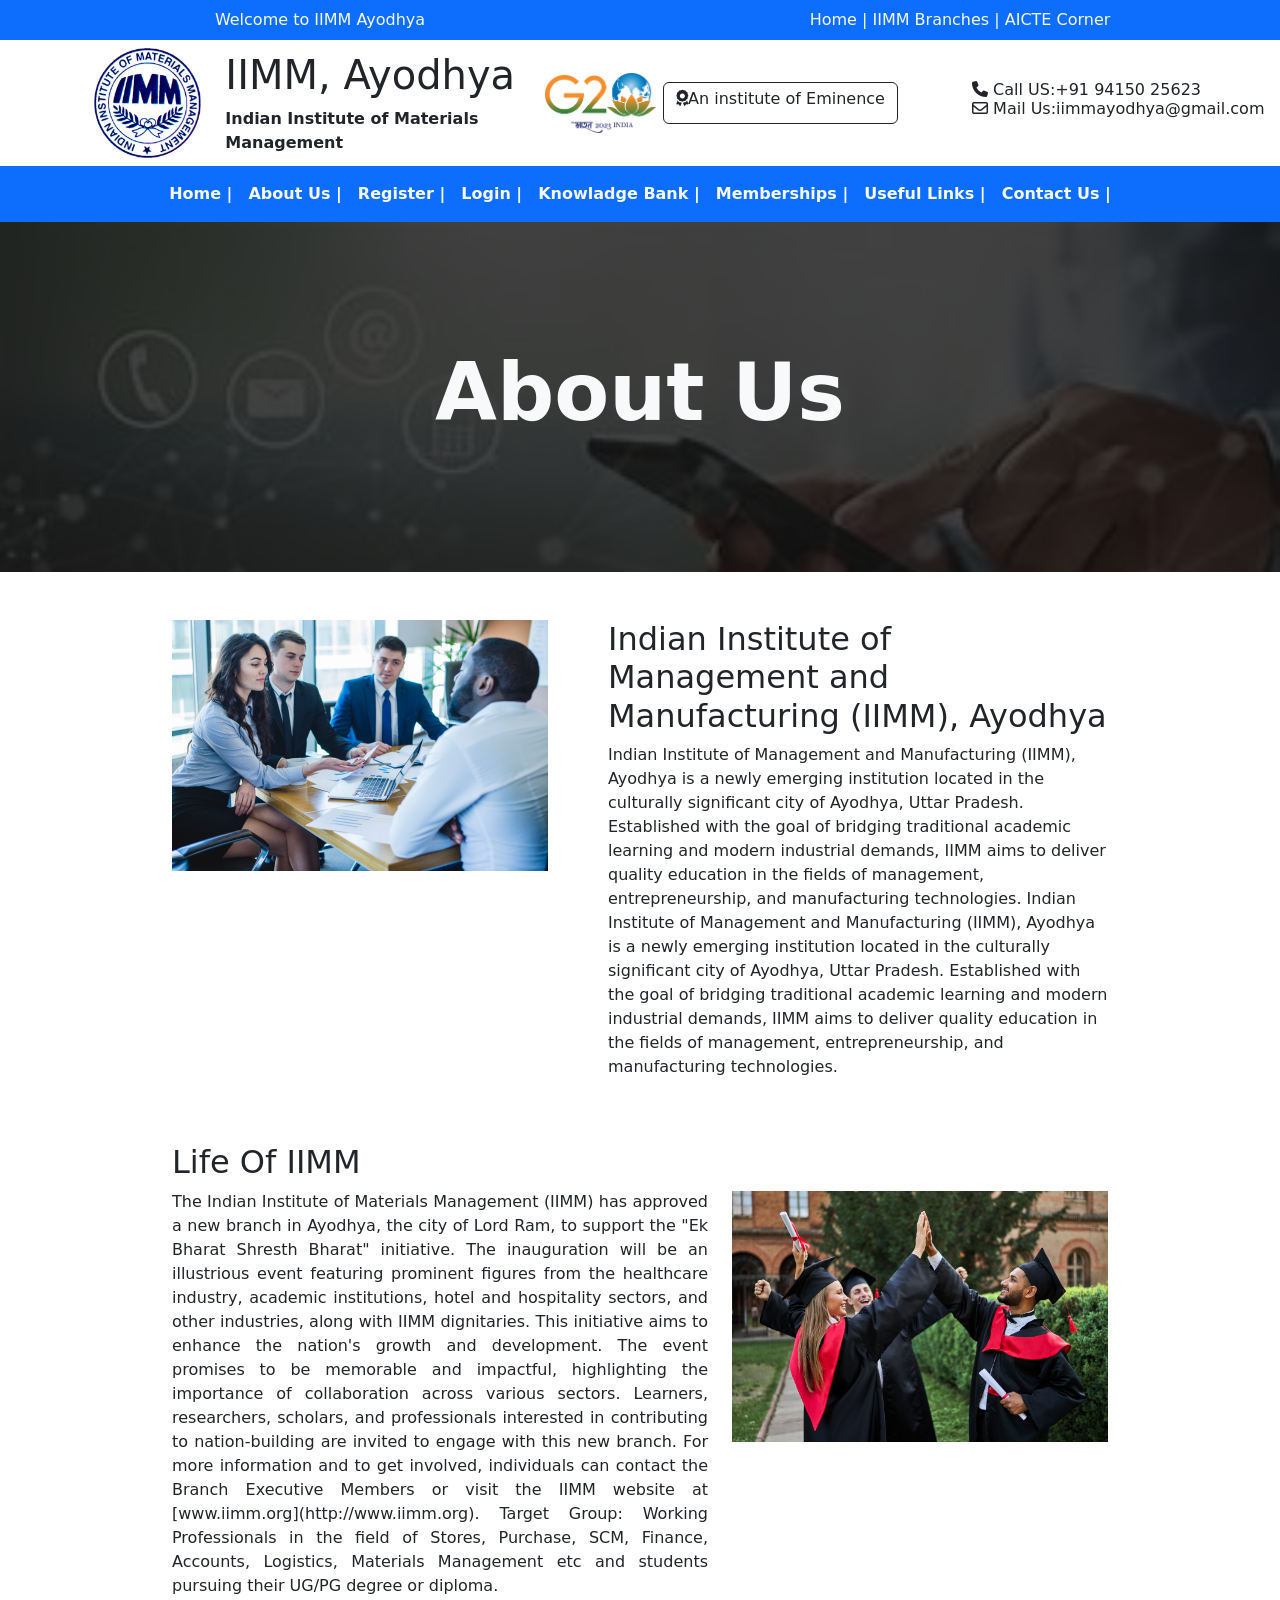
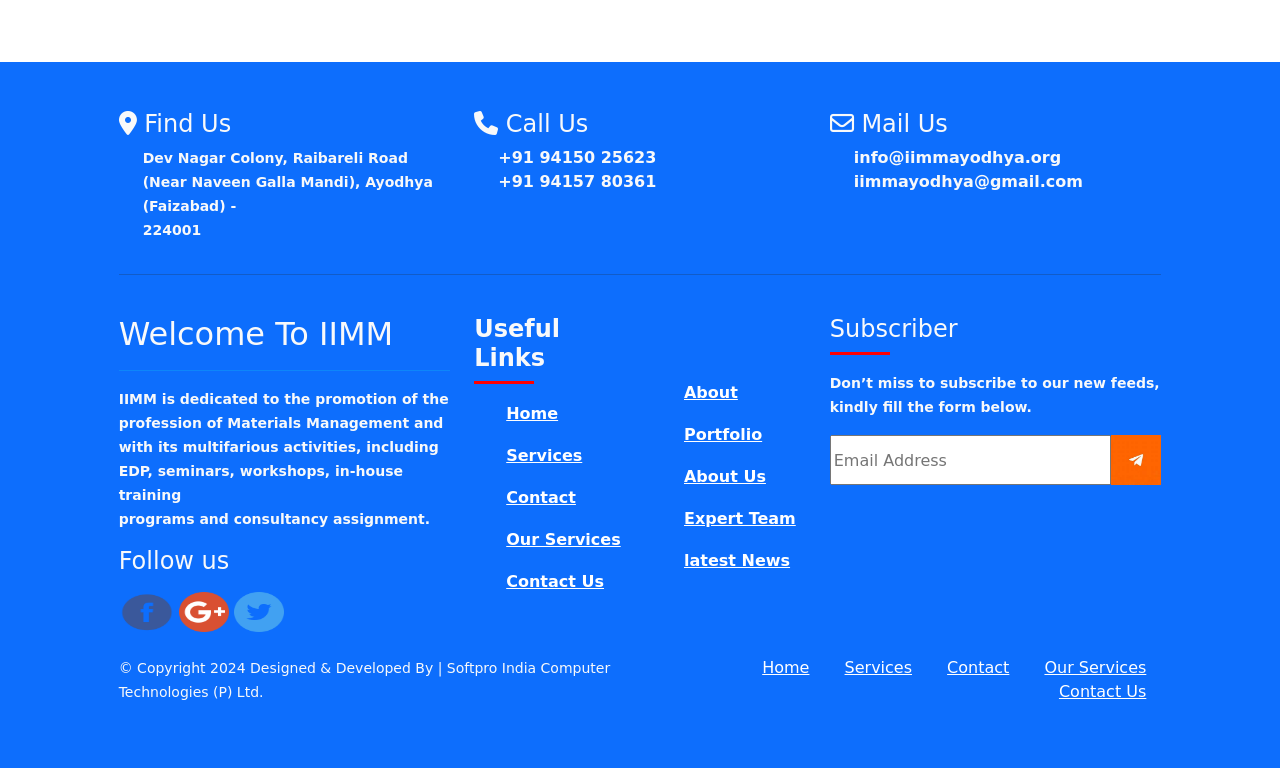
<file: about.html>
<!DOCTYPE html>
<html lang="en">

<head>
    <meta charset="UTF-8">
    <meta name="viewport" content="width=device-width, initial-scale=1.0">
    <title>IIMM Ayodhya</title>
    <link rel="stylesheet" href="css/bootstrap.css">
    <link rel="stylesheet" href="https://cdnjs.cloudflare.com/ajax/libs/font-awesome/6.7.2/css/all.min.css"
        integrity="sha512-Evv84Mr4kqVGRNSgIGL/F/aIDqQb7xQ2vcrdIwxfjThSH8CSR7PBEakCr51Ck+w+/U6swU2Im1vVX0SVk9ABhg=="
        crossorigin="anonymous" referrerpolicy="no-referrer" />
    <link rel="icon" href="images/ilogo.png">
    <link rel="stylesheet" href="css/style.css">
</head>

<body>
    <!--top row start-->
    <div class="container-fluid">
        <div class="row bg-primary text-light py-2 text-center">
            <div class="col-sm-6">Welcome to IIMM Ayodhya</div>
            <div class="col-sm-6">Home | IIMM Branches | AICTE Corner</div>
        </div>
    
    <!--top row end  -->

    <!-- header row start -->
    <div class="row py-2 align-items-center">
        <div class="col-sm-2 text-end"><img src="images/ilogo.png" height="110px;" alt=""></div>
        <div class="col-sm-3">
            <h1>IIMM, Ayodhya</h1>
            <b>Indian Institute of Materials Management</b>
        </div>
        <div class="col-sm-4"><img src="images/g20.png" height="60px" alt="">
            <button class="btn border-dark">
                <h6><i class="fa-solid fa-award"></i>An institute of Eminence</h6>
            </button>
        </div>
        <div class="col-sm-3">
            <h6><i class="fa-solid fa-phone fa-bounce"></i> Call US:+91 94150 25623<br /><i
                    class="fa-regular fa-envelope fa-shake"></i>
                Mail Us:iimmayodhya@gmail.com
            </h6>
        </div>
    </div>
    <!-- header row end -->

    <!-- navbar row start -->
    <div class="row sticky-top">
        <div class="col-sm-12 p-0">
            <nav class="navbar navbar-expand-lg bg-primary">
                <div class="container-fluid">
                    <button class="navbar-toggler" type="button" data-bs-toggle="collapse"
                        data-bs-target="#navbarSupportedContent" aria-controls="navbarSupportedContent"
                        aria-expanded="false" aria-label="Toggle navigation">
                        <span class="navbar-toggler-icon"></span>
                    </button>
                    <div class="collapse navbar-collapse" id="navbarSupportedContent">
                        <ul class="navbar-nav mx-auto mb-2 mb-lg-0 fw-semibold">
                            <li class="nav-item">
                                <a class="nav-link active text-light" aria-current="page" href="index.html">Home |</a>
                            </li>
                            <li class="nav-item">
                                <a class="nav-link active text-light" aria-current="page" href="about.html">About Us |</a>
                            </li>
                            <li class="nav-item">
                                <a class="nav-link active text-light" aria-current="page" href="register.html">Register |</a>
                            </li>
                            <li class="nav-item">
                                <a class="nav-link active text-light" aria-current="page" href="login.html">Login |</a>
                            </li>
                            <li class="nav-item">
                                <a class="nav-link active text-light" aria-current="page" href="#">Knowladge Bank |</a>
                            </li>
                            <li class="nav-item">
                                <a class="nav-link active text-light" aria-current="page" href="#">Memberships |</a>
                            </li>
                            <li class="nav-item">
                                <a class="nav-link active text-light" aria-current="page" href="#">Useful Links |</a>
                            </li>
                            <li class="nav-item">
                                <a class="nav-link active text-light" aria-current="page" href="contact.html">Contact Us |</a>
                            </li>
                        </ul>
                    </div>
                </div>
            </nav>
        </div>
    </div>
    <!-- navbar row end -->

    <!-- about row start -->
    <div class="row" id="contact">
        <div class="col-sm-12">
            <h1 class="display-1 text-light fw-semibold">About Us</h1>
        </div>
    </div>
    <div class="row mt-5">
        <div class="col-sm-9 mx-auto">
            <div class="row">
                <div class="col-sm-5 zoom">
                    <img src="images/st1.jpg" class="img-fluid" alt="">
                </div>
                <div class="col-sm-7 ps-5">
                    <h2> Indian Institute of Management and Manufacturing (IIMM), Ayodhya
                    </h2>
                    <p>

                        Indian Institute of Management and Manufacturing (IIMM), Ayodhya is a newly emerging institution
                        located in the culturally significant city of Ayodhya, Uttar Pradesh. Established with the goal
                        of bridging traditional academic learning and modern industrial demands, IIMM aims to deliver
                        quality education in the fields of management, entrepreneurship, and manufacturing technologies.
                        Indian Institute of Management and Manufacturing (IIMM), Ayodhya is a newly emerging institution
                        located in the culturally significant city of Ayodhya, Uttar Pradesh. Established with the goal
                        of bridging traditional academic learning and modern industrial demands, IIMM aims to deliver
                        quality education in the fields of management, entrepreneurship, and manufacturing technologies.


                    </p>
                </div>
            </div>
            <div class="row mt-5">
                <div class="col-sm-7">
                    <h2>Life Of IIMM</h2>
                    <p class="text-justify">
                        The Indian Institute of Materials Management (IIMM) has approved a new branch in Ayodhya, the
                        city of Lord Ram, to support the "Ek Bharat Shresth Bharat" initiative. The inauguration will be
                        an illustrious event featuring prominent figures from the healthcare industry, academic
                        institutions, hotel and hospitality sectors, and other industries, along with IIMM dignitaries.
                        This initiative aims to enhance the nation's growth and development. The event promises to be
                        memorable and impactful, highlighting the importance of collaboration across various sectors.
                        Learners, researchers, scholars, and professionals interested in contributing to nation-building
                        are invited to engage with this new branch. For more information and to get involved,
                        individuals can contact the Branch Executive Members or visit the IIMM website at
                        [www.iimm.org](http://www.iimm.org).

                        Target Group: Working Professionals in the field of Stores, Purchase, SCM, Finance, Accounts,
                        Logistics, Materials Management etc and students pursuing their UG/PG degree or diploma.
                    </p>
                </div>
                <div class="col-sm-5 mt-5 zoom">
                    <img src="images/a3.jpg" class="img-fluid" alt="">
                </div>
            </div>
        </div>
    </div>
    <!-- about row end -->

    <!-- Footer row start -->
    <footer class="row bg-primary text-light py-5 mt-5">
        <div class="col-sm-10 mx-auto">
            <div class="row">
                <div class="col-sm-4">
                    <h4><i class="fa-solid fa-location-dot"></i> Find Us</h4>
                    <p class="fw-semibold ps-4">
                        <small>
                            Dev Nagar Colony, Raibareli Road<br />
                            (Near Naveen Galla Mandi), Ayodhya (Faizabad) -<br /> 224001
                        </small>
                    </p>
                </div>
                <div class="col-sm-4 fw-semibold ">
                    <h4><i class="fa-solid fa-phone"></i> Call Us</h4>
                    <p class="ps-4">+91 94150 25623<br />
                        +91 94157 80361</p>
                </div>
                <div class="col-sm-4 fw-semibold ">
                    <h4><i class="fa-regular fa-envelope"></i> Mail Us</h4>
                    <p class="ps-4">info@iimmayodhya.org<br />
                        iimmayodhya@gmail.com
                    </p>
                </div>
            </div>
            <hr class="text-dark" />
            <div class="row py-4">
                <div class="col-sm-4">
                    <h2>Welcome To IIMM</h2>
                    <hr class="text-info fw-semibold" />
                    <p class="fw-semibold"><small>IIMM is dedicated to the promotion of the profession of Materials
                            Management and with its multifarious activities, including EDP, seminars, workshops,
                            in-house training<br /> programs and consultancy assignment.</small></p>

                    <h4>Follow us</h4>
                    <div class="mt-3">
                        <img src="images/f.png" style="height:40px; width:55px;">
                        <img src="images/g.png" style="height:40px; width:50px;">
                        <img src="images/tt.png" style="height:40px; width:50px;">
                    </div>
                </div>
                <div class="col-sm-2">
                    <h4 class="fw-semibold">Useful Links</h4>
                    <div class="line"></div>
                    <ul class="A fw-semibold">
                        <li><a href="">Home</a></li>
                        <li><a href="">Services</a></li>
                        <li><a href="">Contact</a></li>
                        <li><a href="">Our Services</a></li>
                        <li><a href="">Contact Us</a></li>
                    </ul>
                </div>
                <div class="col-sm-2">
                    <ul class="A fw-semibold">
                        <br />
                        <br />
                        <li><a href="">About</a></li>
                        <li><a href="">Portfolio</a></li>
                        <li><a href="">About Us</a></li>
                        <li><a href="">Expert Team</a></li>
                        <li><a href="">latest News</a></li>
                    </ul>
                </div>
                <div class="col-sm-4">
                    <h4>Subscriber</h4>
                    <div class="line"></div>
                    <p class="mt-3 fw-semibold"><small>Don’t miss to subscribe to our new feeds, kindly fill the form
                            below.</small></p>
                    <div class="d-flex align-items-center">
                        <input class="m-0" type="text" placeholder="Email Address" style="height:50px; width: 300px;">
                        <button class="m-0 border-0 p-0 "><img src="images/bb.jpeg" alt="" height="50px"
                        width="50px"></button>
                    </div>
                </div>
            </div>
            <div class="row">
                <div class="col-sm-6">
                    <p><small>© Copyright 2024 Designed & Developed By | Softpro India Computer Technologies (P)
                            Ltd.</small> </p>
                </div>
                <div class="col-sm-6">
                    <ul class="B text-end">
                        <li><a href="">Home</a></li>
                        <li><a href="">Services</a></li>
                        <li><a href="">Contact</a></li>
                        <li><a href="">Our Services</a></li>
                        <li><a href="">Contact Us</a></li>
                    </ul>
                </div>
            </div>
        </div>
    </footer>
    </div>
    <!-- Footer row end -->
    <script src="js/bootstrap.bundle.js"></script>
</body>

</html>
</file>
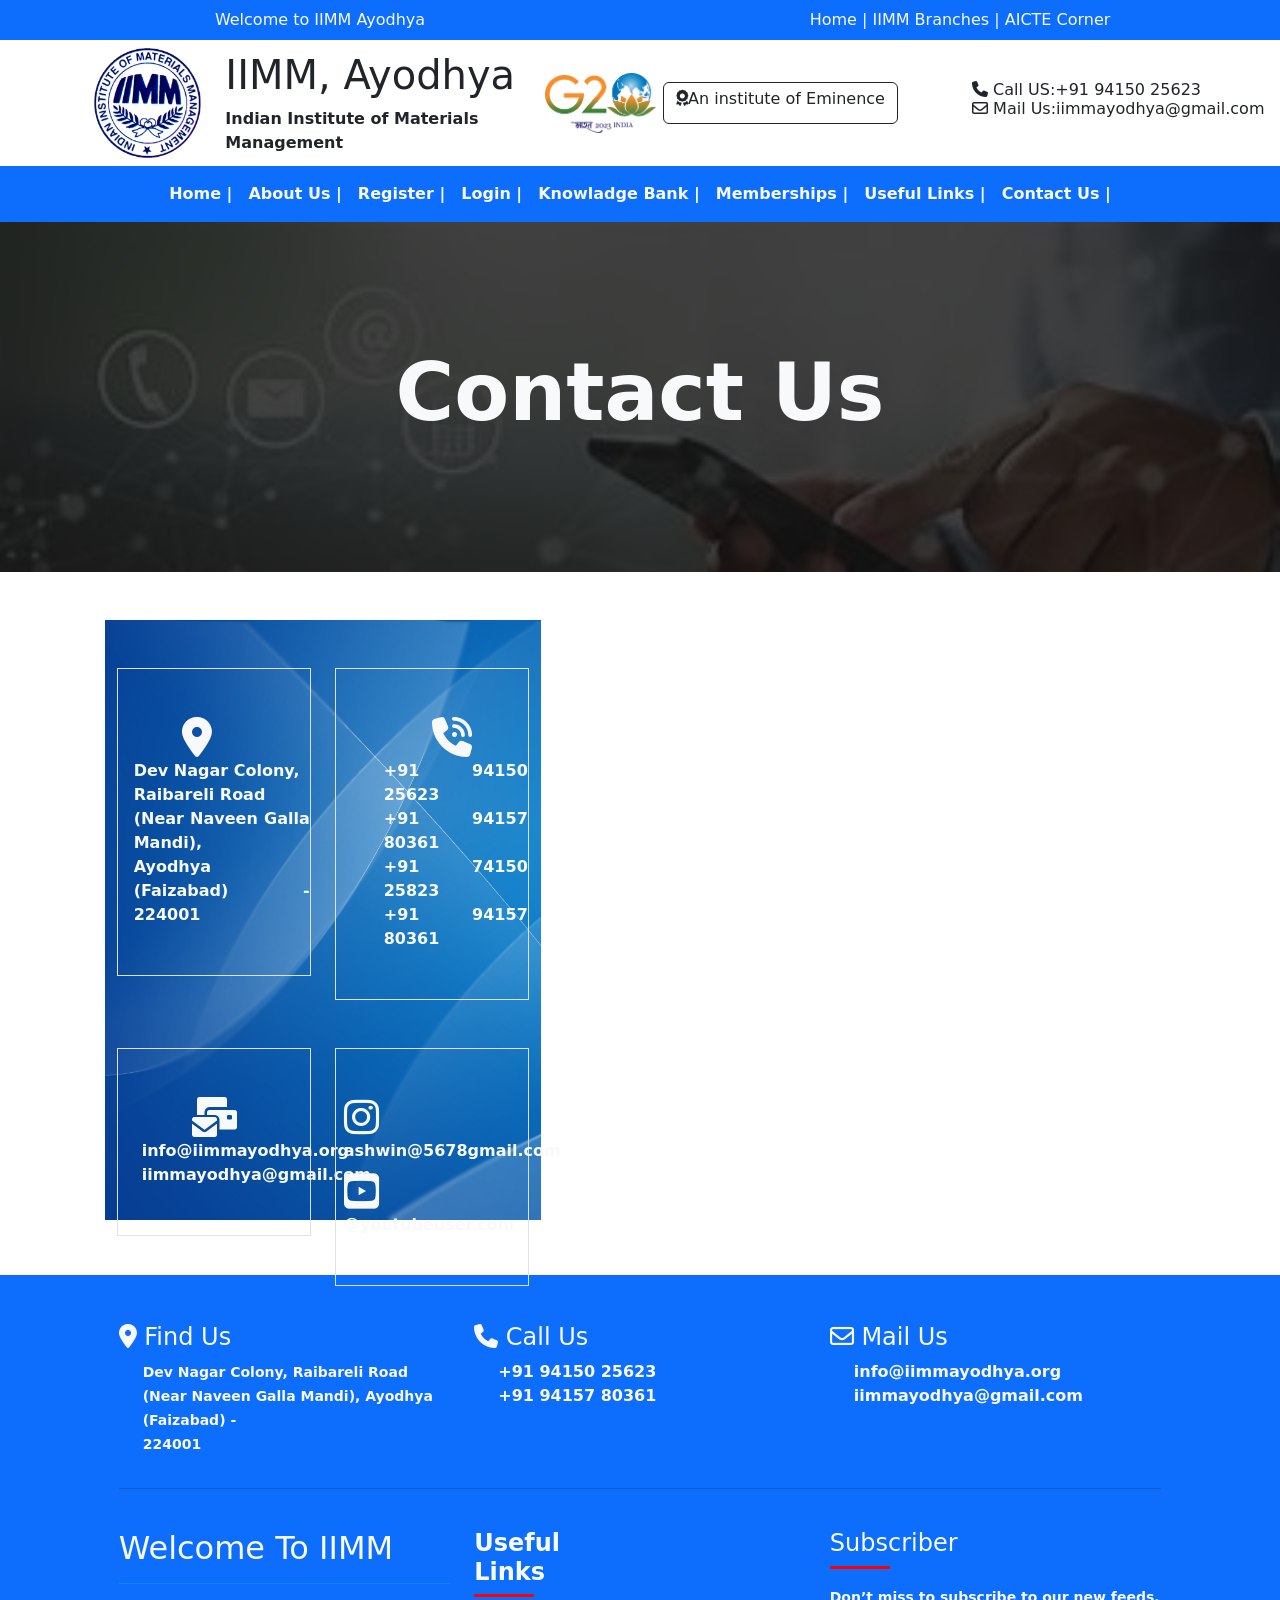
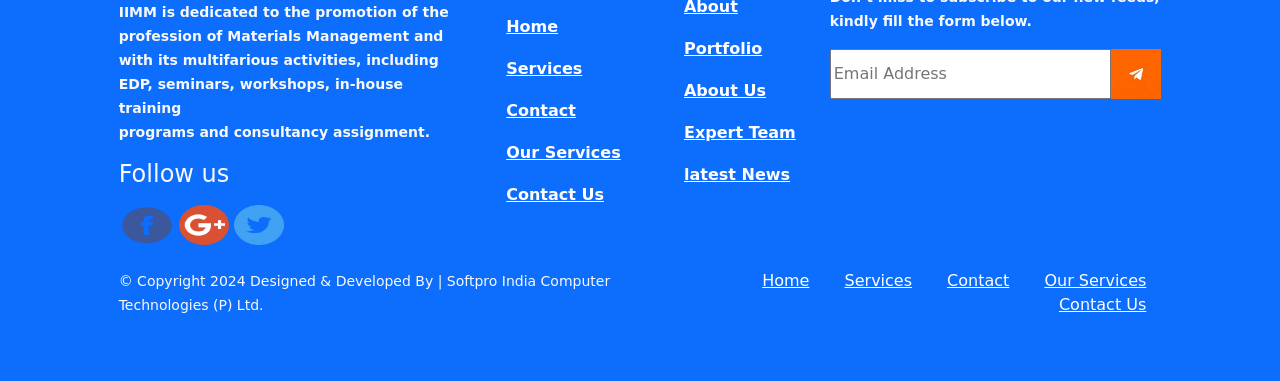
<file: contact.html>
<!DOCTYPE html>
<html lang="en">

<head>
    <meta charset="UTF-8">
    <meta name="viewport" content="width=device-width, initial-scale=1.0">
    <title>IIMM Ayodhya</title>
    <link rel="stylesheet" href="css/bootstrap.css">
    <link rel="stylesheet" href="https://cdnjs.cloudflare.com/ajax/libs/font-awesome/6.7.2/css/all.min.css"
        integrity="sha512-Evv84Mr4kqVGRNSgIGL/F/aIDqQb7xQ2vcrdIwxfjThSH8CSR7PBEakCr51Ck+w+/U6swU2Im1vVX0SVk9ABhg=="
        crossorigin="anonymous" referrerpolicy="no-referrer" />
    <link rel="icon" href="images/ilogo.png">
    <link rel="stylesheet" href="css/style.css">
</head>

<body>
    <!--top row start-->
    <div class="container-fluid">
        <div class="row bg-primary text-light py-2 text-center">
            <div class="col-sm-6">Welcome to IIMM Ayodhya</div>
            <div class="col-sm-6">Home | IIMM Branches | AICTE Corner</div>
        </div>

        <!--top row end  -->

        <!-- header row start -->
        <div class="row py-2 align-items-center">
            <div class="col-sm-2 text-end"><img src="images/ilogo.png" height="110px;" alt=""></div>
            <div class="col-sm-3">
                <h1>IIMM, Ayodhya</h1>
                <b>Indian Institute of Materials Management</b>
            </div>
            <div class="col-sm-4"><img src="images/g20.png" height="60px" alt="">
                <button class="btn border-dark">
                    <h6><i class="fa-solid fa-award"></i>An institute of Eminence</h6>
                </button>
            </div>
            <div class="col-sm-3">
                <h6><i class="fa-solid fa-phone fa-bounce"></i> Call US:+91 94150 25623<br /><i
                        class="fa-regular fa-envelope fa-shake"></i>
                    Mail Us:iimmayodhya@gmail.com
                </h6>
            </div>
        </div>
        <!-- header row end -->

        <!-- navbar row start -->
        <div class="row sticky-top">
            <div class="col-sm-12 p-0">
                <nav class="navbar navbar-expand-lg bg-primary">
                    <div class="container-fluid">
                        <button class="navbar-toggler" type="button" data-bs-toggle="collapse"
                            data-bs-target="#navbarSupportedContent" aria-controls="navbarSupportedContent"
                            aria-expanded="false" aria-label="Toggle navigation">
                            <span class="navbar-toggler-icon"></span>
                        </button>
                        <div class="collapse navbar-collapse" id="navbarSupportedContent">
                            <ul class="navbar-nav mx-auto mb-2 mb-lg-0 fw-semibold">
                                <li class="nav-item">
                                    <a class="nav-link active text-light" aria-current="page" href="index.html">Home
                                        |</a>
                                </li>
                                <li class="nav-item">
                                    <a class="nav-link active text-light" aria-current="page" href="about.html">About Us
                                        |</a>
                                </li>
                                <li class="nav-item">
                                    <a class="nav-link active text-light" aria-current="page" href="register.html">Register |</a>
                                </li>
                                <li class="nav-item">
                                    <a class="nav-link active text-light" aria-current="page" href="login.html">Login |</a>
                                </li>
                                <li class="nav-item">
                                    <a class="nav-link active text-light" aria-current="page" href="#">Knowladge Bank
                                        |</a>
                                </li>
                                <li class="nav-item">
                                    <a class="nav-link active text-light" aria-current="page" href="#">Memberships |</a>
                                </li>
                                <li class="nav-item">
                                    <a class="nav-link active text-light" aria-current="page" href="#">Useful Links
                                        |</a>
                                </li>
                                <li class="nav-item">
                                    <a class="nav-link active text-light" aria-current="page"
                                        href="contact.html">Contact Us |</a>
                                </li>
                            </ul>
                        </div>
                    </div>
                </nav>
            </div>
        </div>
        <!-- navbar row end -->

        <!-- contact row start -->
        <div class="row" id="contact">
            <div class="col-sm-12">
                <h1 class="display-1 text-light fw-semibold">Contact Us</h1>
            </div>
        </div>
        <div class="row mt-5" id="blogin">
            <div class="row">
                <div class="col-sm-10 mx-auto">
                    <div class="row">
                        <div class="col-sm-5" id="mcontact">
                            <div class="row mt-5 text-light fw-semibold">
                                <div class="col-sm-6 text-center">
                                    <div class="card-body">
                                        <p class="card-text text-justify ps-3 border py-5"><i
                                                class="fa-solid fa-location-dot fs-1 ps-5 "></i>
                                            <br />Dev Nagar Colony,<br /> Raibareli
                                            Road<br />
                                            (Near Naveen Galla Mandi),<br /> Ayodhya (Faizabad) -
                                            224001
                                        </p>
                                    </div>
                                </div>
                                <div class="col-sm-6">
                                    <div class="card-body">
                                        <p class="card-text text-justify ps-5 border py-5"><i
                                                class="fa-solid fa-phone-volume fs-1 ps-5"></i>
                                            <br />

                                            +91 94150 25623<br />
                                            +91 94157 80361<br />
                                            +91 74150 25823<br />
                                            +91 94157 80361
                                        </p>
                                    </div>
                                </div>
                            </div>
                            <div class="row mt-5 text-light fw-semibold">
                                <div class="col-sm-6 text-center">
                                    <div class="card-body">
                                        <p class="card-text text-justify ps-4 border py-5"><i
                                                class="fa-solid fa-envelopes-bulk ps-5 fs-1"></i>
                                            <br />
                                            info@iimmayodhya.org<br />
                                            iimmayodhya@gmail.com
                                    </div>
                                </div>
                                <div class="col-sm-6">
                                    <div class="card-body">
                                        <p class="card-text text-justify ps-2 border py-5">
                                            <i class="fa-brands fa-instagram fs-1"></i> ashwin@5678gmail.com<br />
                                            <i class="fa-brands fa-square-youtube fs-1 mt-2"></i> @youtubeuser.com
                                    </div>
                                </div>
                            </div>
                        </div>
                        <div class="col-sm-7">
                            <iframe
                                src="https://www.google.com/maps/embed?pb=!1m18!1m12!1m3!1d3561.71986908138!2d81.69256107521974!3d26.78519807672332!2m3!1f0!2f0!3f0!3m2!1i1024!2i768!4f13.1!3m3!1m2!1s0x399a257f24572775%3A0x9ba0d9e09f4e5b8f!2sIIMS%20%26%20Indian%20Hospital!5e0!3m2!1sen!2sin!4v1752905295324!5m2!1sen!2sin"
                                width="100%" height="600" style="border:0;" allowfullscreen="" loading="lazy"
                                referrerpolicy="no-referrer-when-downgrade"></iframe>
                        </div>
                    </div>
                </div>
            </div>
        </div>
        <!-- contact row end -->

        <!-- Footer row start -->
        <footer class="row bg-primary text-light py-5 mt-5">
            <div class="col-sm-10 mx-auto">
                <div class="row">
                    <div class="col-sm-4">
                        <h4><i class="fa-solid fa-location-dot"></i> Find Us</h4>
                        <p class="fw-semibold ps-4">
                            <small>
                                Dev Nagar Colony, Raibareli Road<br />
                                (Near Naveen Galla Mandi), Ayodhya (Faizabad) -<br /> 224001
                            </small>
                        </p>
                    </div>
                    <div class="col-sm-4 fw-semibold ">
                        <h4><i class="fa-solid fa-phone"></i> Call Us</h4>
                        <p class="ps-4">+91 94150 25623<br />
                            +91 94157 80361</p>
                    </div>
                    <div class="col-sm-4 fw-semibold ">
                        <h4><i class="fa-regular fa-envelope"></i> Mail Us</h4>
                        <p class="ps-4">info@iimmayodhya.org<br />
                            iimmayodhya@gmail.com
                        </p>
                    </div>
                </div>
                <hr class="text-dark" />
                <div class="row py-4">
                    <div class="col-sm-4">
                        <h2>Welcome To IIMM</h2>
                        <hr class="text-info fw-semibold" />
                        <p class="fw-semibold"><small>IIMM is dedicated to the promotion of the profession of Materials
                                Management and with its multifarious activities, including EDP, seminars, workshops,
                                in-house training<br /> programs and consultancy assignment.</small></p>

                        <h4>Follow us</h4>
                        <div class="mt-3">
                            <img src="images/f.png" style="height:40px; width:55px;">
                            <img src="images/g.png" style="height:40px; width:50px;">
                            <img src="images/tt.png" style="height:40px; width:50px;">
                        </div>
                    </div>
                    <div class="col-sm-2">
                        <h4 class="fw-semibold">Useful Links</h4>
                        <div class="line"></div>
                        <ul class="A fw-semibold">
                            <li><a href="">Home</a></li>
                            <li><a href="">Services</a></li>
                            <li><a href="">Contact</a></li>
                            <li><a href="">Our Services</a></li>
                            <li><a href="">Contact Us</a></li>
                        </ul>
                    </div>
                    <div class="col-sm-2">
                        <ul class="A fw-semibold">
                            <br />
                            <br />
                            <li><a href="">About</a></li>
                            <li><a href="">Portfolio</a></li>
                            <li><a href="">About Us</a></li>
                            <li><a href="">Expert Team</a></li>
                            <li><a href="">latest News</a></li>
                        </ul>
                    </div>
                    <div class="col-sm-4">
                        <h4>Subscriber</h4>
                        <div class="line"></div>
                        <p class="mt-3 fw-semibold"><small>Don’t miss to subscribe to our new feeds, kindly fill the
                                form
                                below.</small></p>
                        <div class="d-flex align-items-center">
                            <input class="m-0" type="text" placeholder="Email Address"
                                style="height:50px; width: 300px;">
                            <button class="m-0 border-0 p-0 "><img src="images/bb.jpeg" alt="" height="50px"
                                    width="50px"></button>
                        </div>
                    </div>
                </div>
                <div class="row">
                    <div class="col-sm-6">
                        <p><small>© Copyright 2024 Designed & Developed By | Softpro India Computer Technologies (P)
                                Ltd.</small> </p>
                    </div>
                    <div class="col-sm-6">
                        <ul class="B text-end">
                            <li><a href="">Home</a></li>
                            <li><a href="">Services</a></li>
                            <li><a href="">Contact</a></li>
                            <li><a href="">Our Services</a></li>
                            <li><a href="">Contact Us</a></li>
                        </ul>
                    </div>
                </div>
            </div>
        </footer>
        <!-- Footer row end -->
    </div>
    <script src="js/bootstrap.bundle.js"></script>
</body>

</html>
</file>
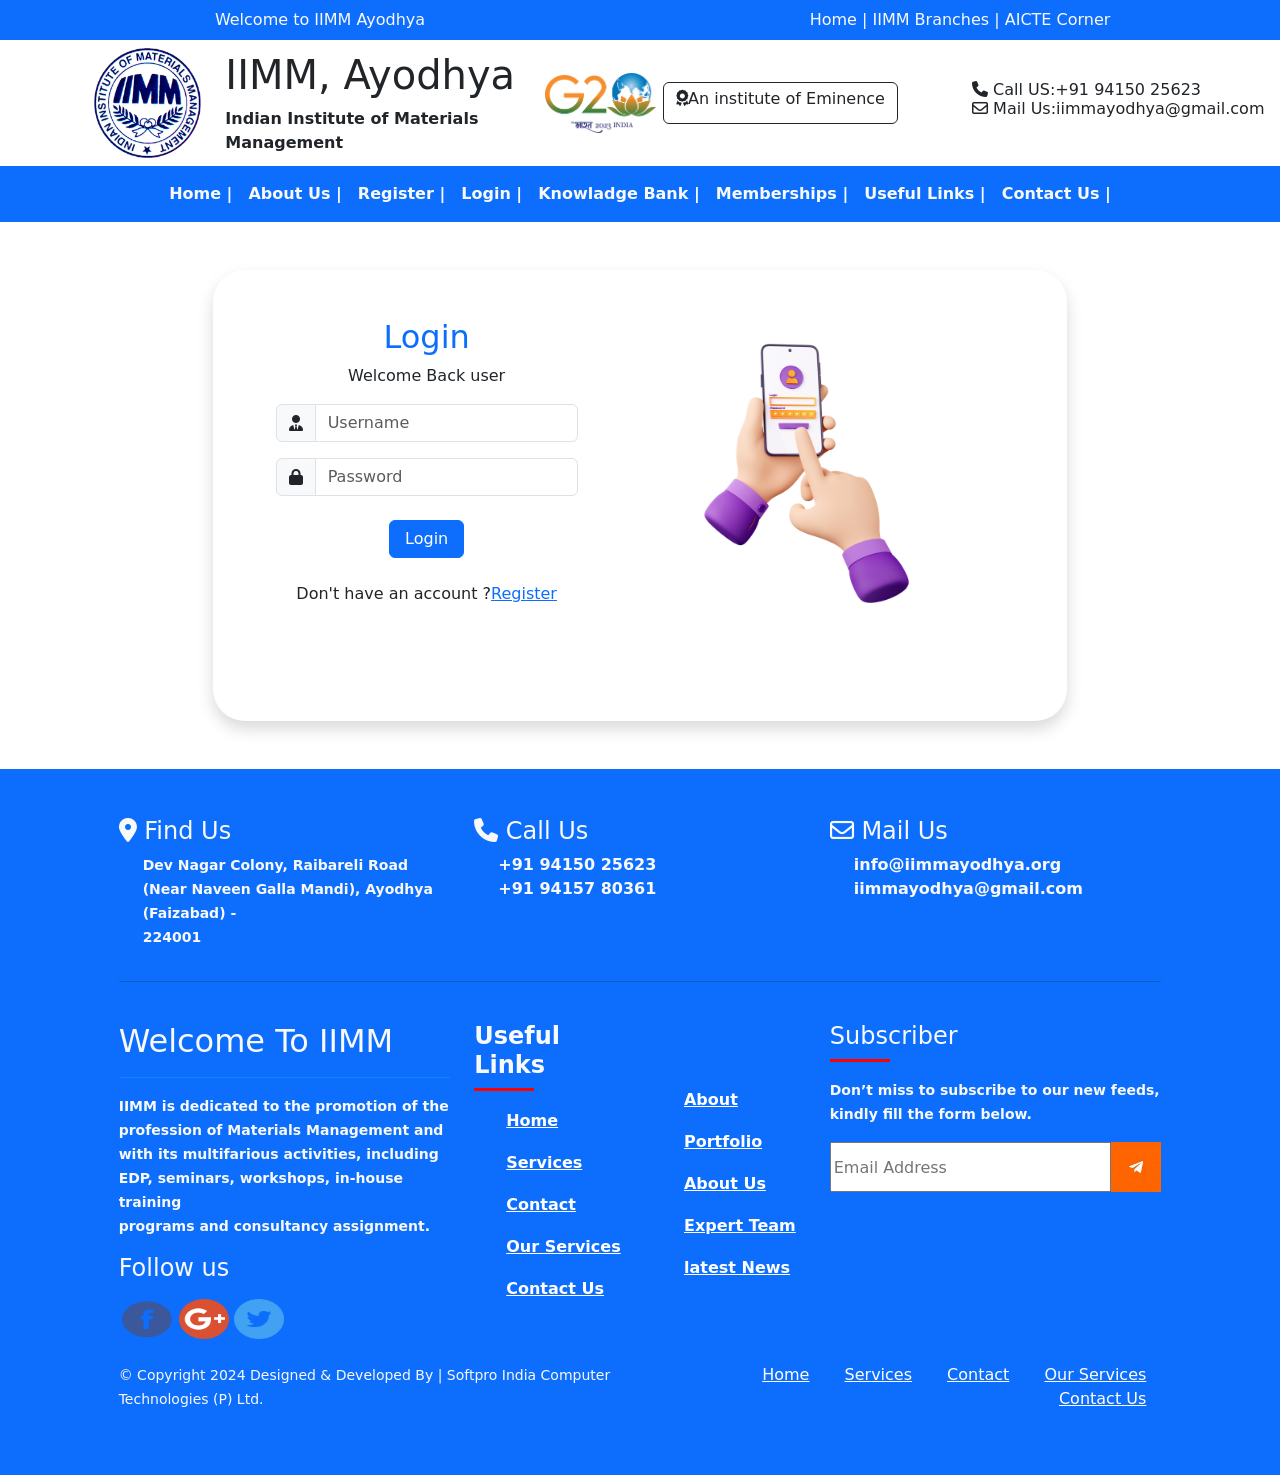
<file: login.html>
<!DOCTYPE html>
<html lang="en">

<head>
    <meta charset="UTF-8">
    <meta name="viewport" content="width=device-width, initial-scale=1.0">
    <title>IIMM Ayodhya</title>
    <link rel="stylesheet" href="css/bootstrap.css">
    <link rel="stylesheet" href="https://cdnjs.cloudflare.com/ajax/libs/font-awesome/6.7.2/css/all.min.css"
        integrity="sha512-Evv84Mr4kqVGRNSgIGL/F/aIDqQb7xQ2vcrdIwxfjThSH8CSR7PBEakCr51Ck+w+/U6swU2Im1vVX0SVk9ABhg=="
        crossorigin="anonymous" referrerpolicy="no-referrer" />
    <link rel="icon" href="images/ilogo.png">
    <link rel="stylesheet" href="css/style.css">
</head>

<body>
    <!--top row start-->
    <div class="container-fluid">
        <div class="row bg-primary text-light py-2 text-center">
            <div class="col-sm-6">Welcome to IIMM Ayodhya</div>
            <div class="col-sm-6">Home | IIMM Branches | AICTE Corner</div>
        </div>

        <!--top row end  -->

        <!-- header row start -->
        <div class="row py-2 align-items-center">
            <div class="col-sm-2 text-end"><img src="images/ilogo.png" height="110px;" alt=""></div>
            <div class="col-sm-3">
                <h1>IIMM, Ayodhya</h1>
                <b>Indian Institute of Materials Management</b>
            </div>
            <div class="col-sm-4"><img src="images/g20.png" height="60px" alt="">
                <button class="btn border-dark">
                    <h6><i class="fa-solid fa-award"></i>An institute of Eminence</h6>
                </button>
            </div>
            <div class="col-sm-3">
                <h6><i class="fa-solid fa-phone fa-bounce"></i> Call US:+91 94150 25623<br /><i
                        class="fa-regular fa-envelope fa-shake"></i>
                    Mail Us:iimmayodhya@gmail.com
                </h6>
            </div>
        </div>
        <!-- header row end -->

        <!-- navbar row start -->
        <div class="row sticky-top">
            <div class="col-sm-12 p-0">
                <nav class="navbar navbar-expand-lg bg-primary">
                    <div class="container-fluid">
                        <button class="navbar-toggler" type="button" data-bs-toggle="collapse"
                            data-bs-target="#navbarSupportedContent" aria-controls="navbarSupportedContent"
                            aria-expanded="false" aria-label="Toggle navigation">
                            <span class="navbar-toggler-icon"></span>
                        </button>
                        <div class="collapse navbar-collapse" id="navbarSupportedContent">
                            <ul class="navbar-nav mx-auto mb-2 mb-lg-0 fw-semibold">
                                <li class="nav-item">
                                    <a class="nav-link active text-light" aria-current="page" href="index.html">Home
                                        |</a>
                                </li>
                                <li class="nav-item">
                                    <a class="nav-link active text-light" aria-current="page" href="about.html">About Us
                                        |</a>
                                </li>
                                <li class="nav-item">
                                    <a class="nav-link active text-light" aria-current="page" href="register.html">Register |</a>
                                </li>
                                <li class="nav-item">
                                    <a class="nav-link active text-light" aria-current="page" href="login.html">Login |</a>
                                </li>
                                <li class="nav-item">
                                    <a class="nav-link active text-light" aria-current="page" href="#">Knowladge Bank
                                        |</a>
                                </li>
                                <li class="nav-item">
                                    <a class="nav-link active text-light" aria-current="page" href="#">Memberships |</a>
                                </li>
                                <li class="nav-item">
                                    <a class="nav-link active text-light" aria-current="page" href="#">Useful Links
                                        |</a>
                                </li>
                                <li class="nav-item">
                                    <a class="nav-link active text-light" aria-current="page"
                                        href="contact.html">Contact Us |</a>
                                </li>
                            </ul>
                        </div>
                    </div>
                </nav>
            </div>
        </div>
        <!-- navbar row end -->

        <!-- login row start -->
        <div class="row mt-5">
            <div class="col-sm-8 mx-auto shadow rounded-5">
                <div class="row">
                    <div class="col-sm-6 mt-5">
                        <h2 class="text-center text-primary">Login</h2>
                        <p class="text-center">Welcome Back user</p>
                        <form class="mt-3 w-75 mx-auto">
                            <div class="input-group mb-3">
                                <span class="input-group-text" id="basic-addon1"><i
                                        class="fa-solid fa-user-tie"></i></span>
                                <input type="text" class="form-control" placeholder="Username">
                            </div>
                            <div class="input-group mb-3">
                                <span class="input-group-text" id="basic-addon1"><i class="fa-solid fa-lock"></i></span>
                                <input type="password" class="form-control" placeholder="Password">
                            </div>
                            <div class="text-center mt-4">
                                <button class="btn btn-primary w-25">Login</button>
                            </div>
                        </form>
                        <p class="text-center mt-4">Don't have an account ?<a href="refresh">Register</a></p>
                    </div>
                    <div class="col-sm-6 mt-5">
                        <img src="images/login.jpg" alt="" class="img-fluid h-75" />
                    </div>
                </div>
            </div>
        </div>

        <!-- login row end -->

        <!-- Footer row start -->
        <footer class="row bg-primary text-light py-5 mt-5">
            <div class="col-sm-10 mx-auto">
                <div class="row">
                    <div class="col-sm-4">
                        <h4><i class="fa-solid fa-location-dot"></i> Find Us</h4>
                        <p class="fw-semibold ps-4">
                            <small>
                                Dev Nagar Colony, Raibareli Road<br />
                                (Near Naveen Galla Mandi), Ayodhya (Faizabad) -<br /> 224001
                            </small>
                        </p>
                    </div>
                    <div class="col-sm-4 fw-semibold ">
                        <h4><i class="fa-solid fa-phone"></i> Call Us</h4>
                        <p class="ps-4">+91 94150 25623<br />
                            +91 94157 80361</p>
                    </div>
                    <div class="col-sm-4 fw-semibold ">
                        <h4><i class="fa-regular fa-envelope"></i> Mail Us</h4>
                        <p class="ps-4">info@iimmayodhya.org<br />
                            iimmayodhya@gmail.com
                        </p>
                    </div>
                </div>
                <hr class="text-dark" />
                <div class="row py-4">
                    <div class="col-sm-4">
                        <h2>Welcome To IIMM</h2>
                        <hr class="text-info fw-semibold" />
                        <p class="fw-semibold"><small>IIMM is dedicated to the promotion of the profession of Materials
                                Management and with its multifarious activities, including EDP, seminars, workshops,
                                in-house training<br /> programs and consultancy assignment.</small></p>

                        <h4>Follow us</h4>
                        <div class="mt-3">
                            <img src="images/f.png" style="height:40px; width:55px;">
                            <img src="images/g.png" style="height:40px; width:50px;">
                            <img src="images/tt.png" style="height:40px; width:50px;">
                        </div>
                    </div>
                    <div class="col-sm-2">
                        <h4 class="fw-semibold">Useful Links</h4>
                        <div class="line"></div>
                        <ul class="A fw-semibold">
                            <li><a href="">Home</a></li>
                            <li><a href="">Services</a></li>
                            <li><a href="">Contact</a></li>
                            <li><a href="">Our Services</a></li>
                            <li><a href="">Contact Us</a></li>
                        </ul>
                    </div>
                    <div class="col-sm-2">
                        <ul class="A fw-semibold">
                            <br />
                            <br />
                            <li><a href="">About</a></li>
                            <li><a href="">Portfolio</a></li>
                            <li><a href="">About Us</a></li>
                            <li><a href="">Expert Team</a></li>
                            <li><a href="">latest News</a></li>
                        </ul>
                    </div>
                    <div class="col-sm-4">
                        <h4>Subscriber</h4>
                        <div class="line"></div>
                        <p class="mt-3 fw-semibold"><small>Don’t miss to subscribe to our new feeds, kindly fill the
                                form
                                below.</small></p>
                        <div class="d-flex align-items-center">
                            <input class="m-0" type="text" placeholder="Email Address"
                                style="height:50px; width: 300px;">
                            <button class="m-0 border-0 p-0 "><img src="images/bb.jpeg" alt="" height="50px"
                                    width="50px"></button>
                        </div>
                    </div>
                </div>
                <div class="row">
                    <div class="col-sm-6">
                        <p><small>© Copyright 2024 Designed & Developed By | Softpro India Computer Technologies (P)
                                Ltd.</small> </p>
                    </div>
                    <div class="col-sm-6">
                        <ul class="B text-end">
                            <li><a href="">Home</a></li>
                            <li><a href="">Services</a></li>
                            <li><a href="">Contact</a></li>
                            <li><a href="">Our Services</a></li>
                            <li><a href="">Contact Us</a></li>
                        </ul>
                    </div>
                </div>
            </div>
        </footer>
        <!-- Footer row end -->
    </div>
    <script src="js/bootstrap.bundle.js"></script>
</body>

</html>
</file>
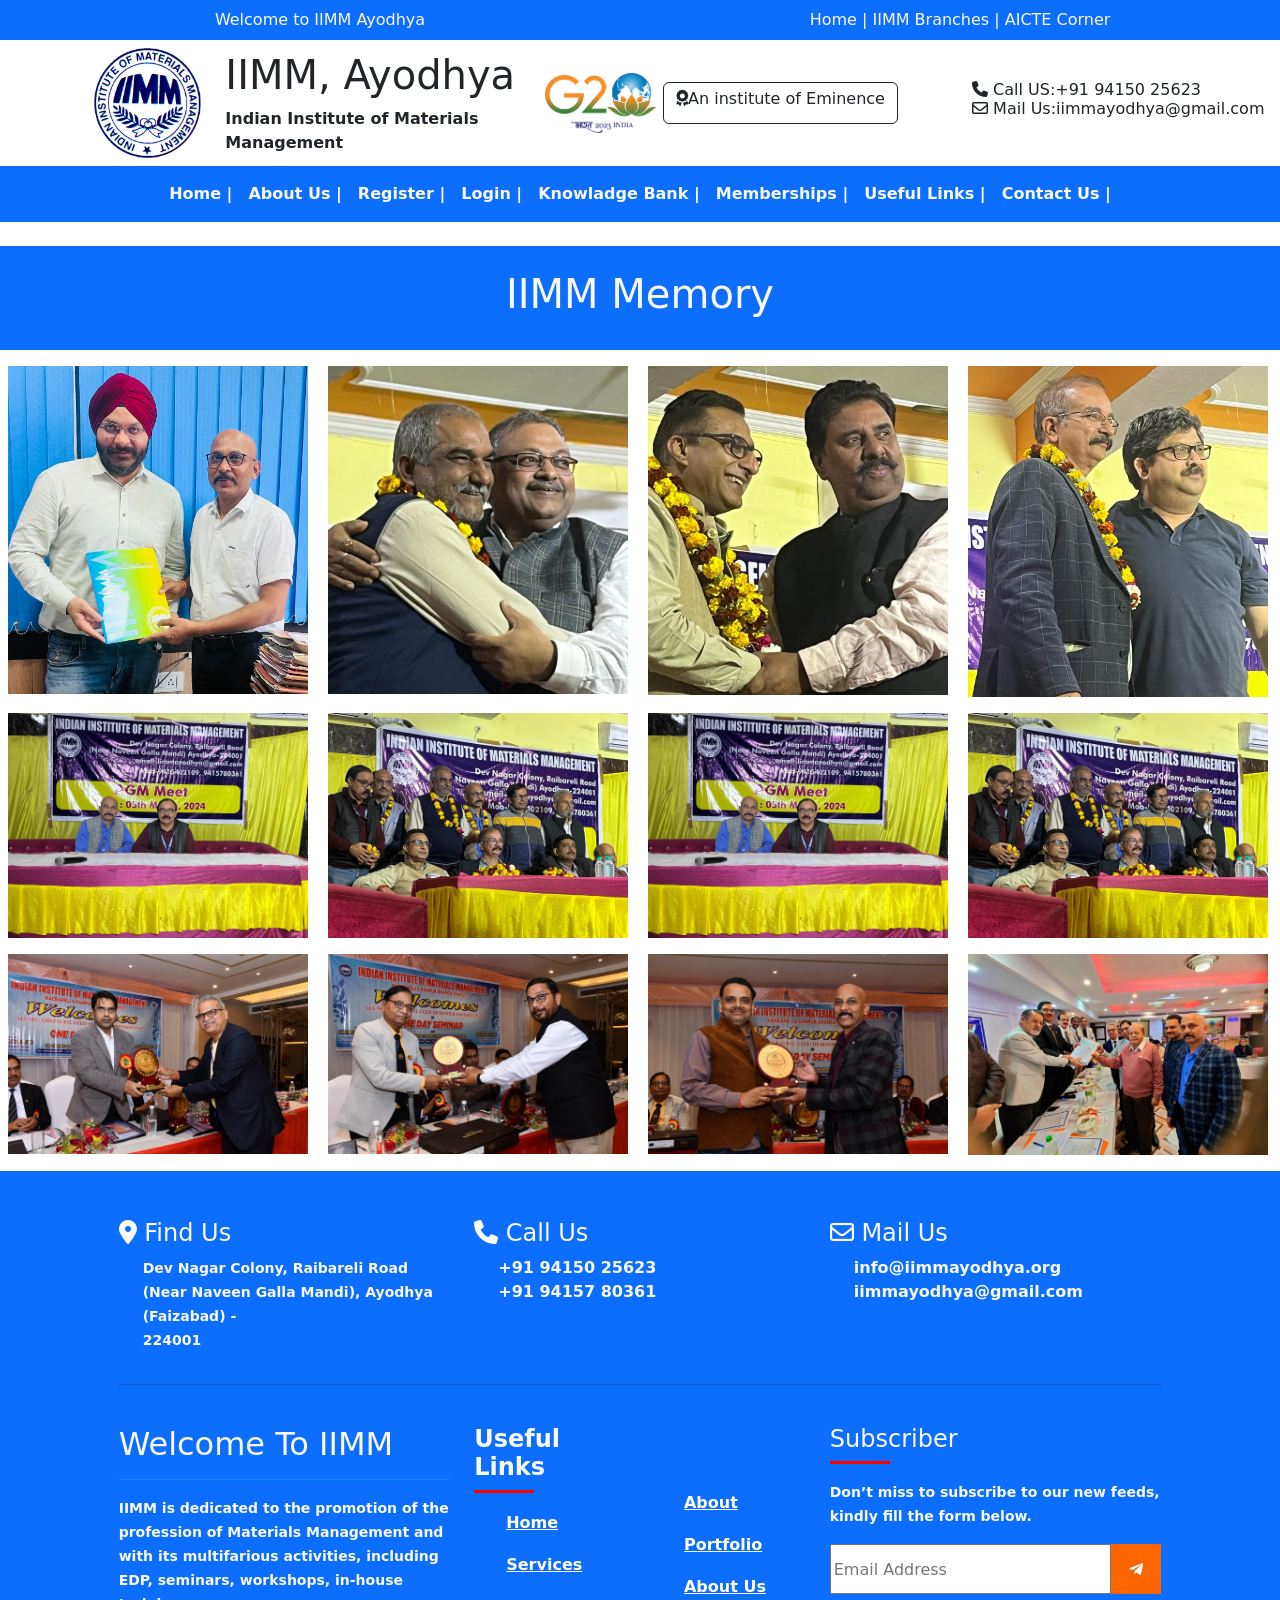
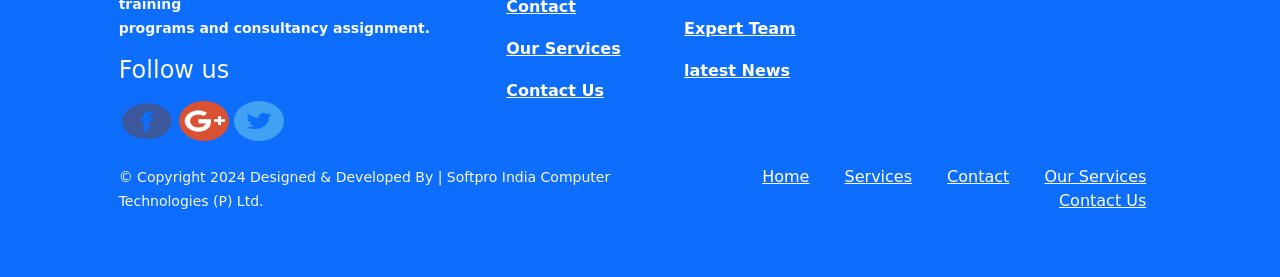
<file: memory.html>
<!DOCTYPE html>
<html lang="en">

<head>
    <meta charset="UTF-8">
    <meta name="viewport" content="width=device-width, initial-scale=1.0">
    <title>IIMM Ayodhya</title>
    <link rel="stylesheet" href="css/bootstrap.css">
    <link rel="stylesheet" href="https://cdnjs.cloudflare.com/ajax/libs/font-awesome/6.7.2/css/all.min.css"
        integrity="sha512-Evv84Mr4kqVGRNSgIGL/F/aIDqQb7xQ2vcrdIwxfjThSH8CSR7PBEakCr51Ck+w+/U6swU2Im1vVX0SVk9ABhg=="
        crossorigin="anonymous" referrerpolicy="no-referrer" />
    <link rel="icon" href="images/ilogo.png">
    <link rel="stylesheet" href="css/style.css">
</head>

<body>
    <!--top row start-->
    <div class="container-fluid">
        <div class="row bg-primary text-light py-2 text-center">
            <div class="col-sm-6">Welcome to IIMM Ayodhya</div>
            <div class="col-sm-6">Home | IIMM Branches | AICTE Corner</div>
        </div>

        <!--top row end  -->

        <!-- header row start -->
        <div class="row py-2 align-items-center">
            <div class="col-sm-2 text-end"><img src="images/ilogo.png" height="110px;" alt=""></div>
            <div class="col-sm-3">
                <h1>IIMM, Ayodhya</h1>
                <b>Indian Institute of Materials Management</b>
            </div>
            <div class="col-sm-4"><img src="images/g20.png" height="60px" alt="">
                <button class="btn border-dark">
                    <h6><i class="fa-solid fa-award"></i>An institute of Eminence</h6>
                </button>
            </div>
            <div class="col-sm-3">
                <h6><i class="fa-solid fa-phone fa-bounce"></i> Call US:+91 94150 25623<br /><i
                        class="fa-regular fa-envelope fa-shake"></i>
                    Mail Us:iimmayodhya@gmail.com
                </h6>
            </div>
        </div>
        <!-- header row end -->

        <!-- navbar row start -->
        <div class="row sticky-top">
            <div class="col-sm-12 p-0">
                <nav class="navbar navbar-expand-lg bg-primary">
                    <div class="container-fluid">
                        <button class="navbar-toggler" type="button" data-bs-toggle="collapse"
                            data-bs-target="#navbarSupportedContent" aria-controls="navbarSupportedContent"
                            aria-expanded="false" aria-label="Toggle navigation">
                            <span class="navbar-toggler-icon"></span>
                        </button>
                        <div class="collapse navbar-collapse" id="navbarSupportedContent">
                            <ul class="navbar-nav mx-auto mb-2 mb-lg-0 fw-semibold">
                                <li class="nav-item">
                                    <a class="nav-link active text-light" aria-current="page" href="index.html">Home
                                        |</a>
                                </li>
                                <li class="nav-item">
                                    <a class="nav-link active text-light" aria-current="page" href="about.html">About Us
                                        |</a>
                                </li>
                                <li class="nav-item">
                                    <a class="nav-link active text-light" aria-current="page"
                                        href="register.html">Register |</a>
                                </li>
                                <li class="nav-item">
                                    <a class="nav-link active text-light" aria-current="page" href="login">Login |</a>
                                </li>
                                <li class="nav-item">
                                    <a class="nav-link active text-light" aria-current="page" href="#">Knowladge Bank
                                        |</a>
                                </li>
                                <li class="nav-item">
                                    <a class="nav-link active text-light" aria-current="page" href="#">Memberships |</a>
                                </li>
                                <li class="nav-item">
                                    <a class="nav-link active text-light" aria-current="page" href="#">Useful Links
                                        |</a>
                                </li>
                                <li class="nav-item">
                                    <a class="nav-link active text-light" aria-current="page"
                                        href="contact.html">Contact Us |</a>
                                </li>
                            </ul>
                        </div>
                    </div>
                </nav>
            </div>
        </div>
        <!-- navbar row end -->

        <!-- memory row start -->
        <div class="row">
            <div class="col-sm-12 ">
                <div class="row bg-primary mt-4 py-4">
                    <h1 class="text-center text-light">IIMM Memory</h1>
                </div>
                <div class="row mt-3">
                    <div class="col-sm-3 ps-2">
                        <img src="images/m1.jpg" alt="" height="470" class="img-fluid">
                    </div>
                    <div class="col-sm-3 ps-2">
                        <img src="images/m2.jpg" alt="" class="img-fluid">
                    </div>
                    <div class="col-sm-3 ps-2">
                        <img src="images/m3.jpg" alt="" class="img-fluid">
                    </div>
                    <div class="col-sm-3 ps-2">
                        <img src="images/m4.jpg" alt="" class="img-fluid">
                    </div>
                </div>
                <div class="row mt-3">
                    <div class="col-sm-3 ps-2">
                        <img src="images/m7.jpg" alt="" height="470" class="img-fluid">
                    </div>
                    <div class="col-sm-3 ps-2">
                        <img src="images/m6.jpg" alt="" class="img-fluid">
                    </div>
                    <div class="col-sm-3 ps-2">
                        <img src="images/m7.jpg" alt="" class="img-fluid">
                    </div>
                    <div class="col-sm-3 ps-2">
                        <img src="images/m6.jpg" alt="" class="img-fluid">
                    </div>
                </div>
                <div class="row mt-3">
                    <div class="col-sm-3 ps-2">
                        <img src="images/li4.jpg" alt="" height="470" class="img-fluid">
                    </div>
                    <div class="col-sm-3 ps-2">
                        <img src="images/li3.jpg" alt="" class="img-fluid">
                    </div>
                    <div class="col-sm-3 ps-2">
                        <img src="images/li2.jpg" alt="" class="img-fluid">
                    </div>
                    <div class="col-sm-3 ps-2">
                        <img src="images/li1.jpg" alt="" class="img-fluid">
                    </div>
                </div>
            </div>
        </div>
        <!-- memory row end -->

        <!-- Footer row start -->
        <footer class="row bg-primary text-light py-5 mt-3">
            <div class="col-sm-10 mx-auto">
                <div class="row">
                    <div class="col-sm-4">
                        <h4><i class="fa-solid fa-location-dot"></i> Find Us</h4>
                        <p class="fw-semibold ps-4">
                            <small>
                                Dev Nagar Colony, Raibareli Road<br />
                                (Near Naveen Galla Mandi), Ayodhya (Faizabad) -<br /> 224001
                            </small>
                        </p>
                    </div>
                    <div class="col-sm-4 fw-semibold ">
                        <h4><i class="fa-solid fa-phone"></i> Call Us</h4>
                        <p class="ps-4">+91 94150 25623<br />
                            +91 94157 80361</p>
                    </div>
                    <div class="col-sm-4 fw-semibold ">
                        <h4><i class="fa-regular fa-envelope"></i> Mail Us</h4>
                        <p class="ps-4">info@iimmayodhya.org<br />
                            iimmayodhya@gmail.com
                        </p>
                    </div>
                </div>
                <hr class="text-dark" />
                <div class="row py-4">
                    <div class="col-sm-4">
                        <h2>Welcome To IIMM</h2>
                        <hr class="text-info fw-semibold" />
                        <p class="fw-semibold"><small>IIMM is dedicated to the promotion of the profession of Materials
                                Management and with its multifarious activities, including EDP, seminars, workshops,
                                in-house training<br /> programs and consultancy assignment.</small></p>

                        <h4>Follow us</h4>
                        <div class="mt-3">
                            <img src="images/f.png" style="height:40px; width:55px;">
                            <img src="images/g.png" style="height:40px; width:50px;">
                            <img src="images/tt.png" style="height:40px; width:50px;">
                        </div>
                    </div>
                    <div class="col-sm-2">
                        <h4 class="fw-semibold">Useful Links</h4>
                        <div class="line"></div>
                        <ul class="A fw-semibold">
                            <li><a href="">Home</a></li>
                            <li><a href="">Services</a></li>
                            <li><a href="">Contact</a></li>
                            <li><a href="">Our Services</a></li>
                            <li><a href="">Contact Us</a></li>
                        </ul>
                    </div>
                    <div class="col-sm-2">
                        <ul class="A fw-semibold">
                            <br />
                            <br />
                            <li><a href="">About</a></li>
                            <li><a href="">Portfolio</a></li>
                            <li><a href="">About Us</a></li>
                            <li><a href="">Expert Team</a></li>
                            <li><a href="">latest News</a></li>
                        </ul>
                    </div>
                    <div class="col-sm-4">
                        <h4>Subscriber</h4>
                        <div class="line"></div>
                        <p class="mt-3 fw-semibold"><small>Don’t miss to subscribe to our new feeds, kindly fill the
                                form
                                below.</small></p>
                        <div class="d-flex align-items-center">
                            <input class="m-0" type="text" placeholder="Email Address"
                                style="height:50px; width: 300px;">
                            <button class="m-0 border-0 p-0 "><img src="images/bb.jpeg" alt="" height="50px"
                                    width="50px"></button>
                        </div>
                    </div>
                </div>
                <div class="row">
                    <div class="col-sm-6">
                        <p><small>© Copyright 2024 Designed & Developed By | Softpro India Computer Technologies (P)
                                Ltd.</small> </p>
                    </div>
                    <div class="col-sm-6">
                        <ul class="B text-end">
                            <li><a href="">Home</a></li>
                            <li><a href="">Services</a></li>
                            <li><a href="">Contact</a></li>
                            <li><a href="">Our Services</a></li>
                            <li><a href="">Contact Us</a></li>
                        </ul>
                    </div>
                </div>
            </div>
        </footer>
    </div>
    <!-- Footer row end -->

    <script src="js/bootstrap.bundle.js"></script>
</body>

</html>
</file>
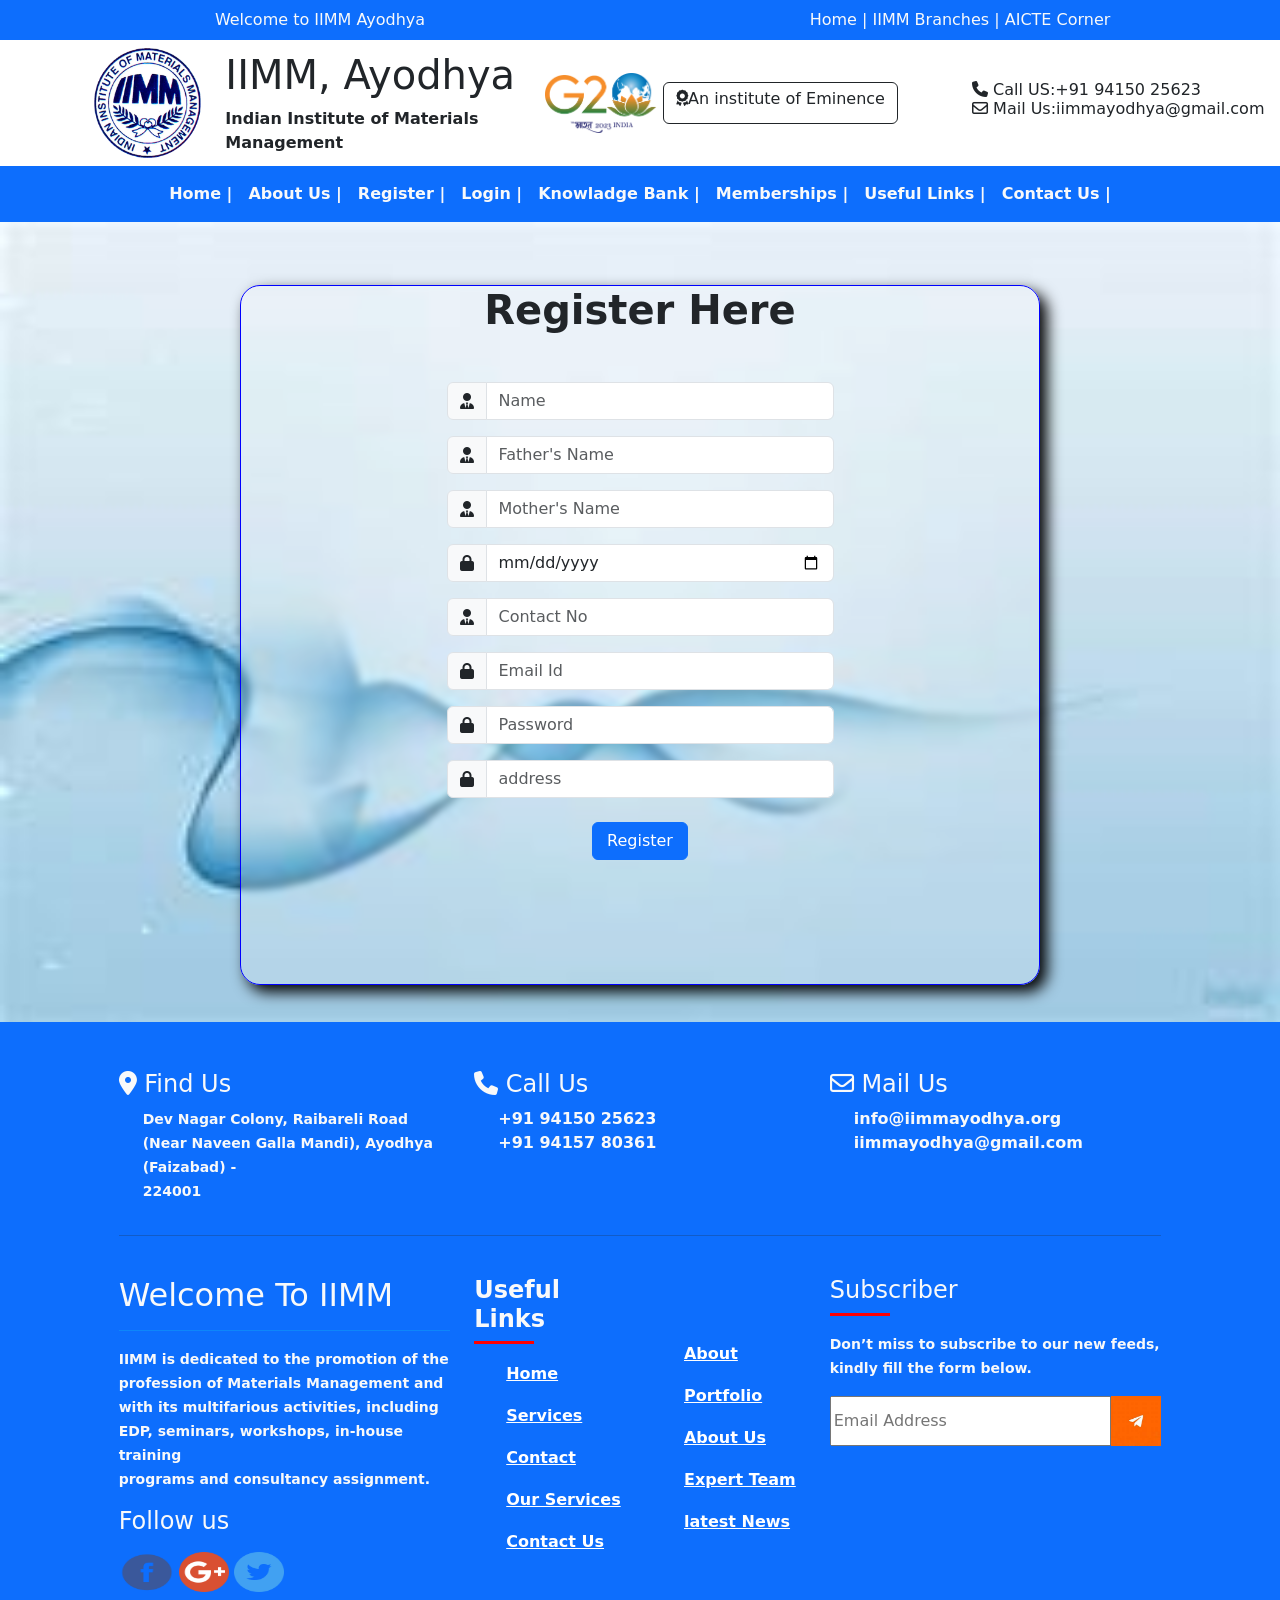
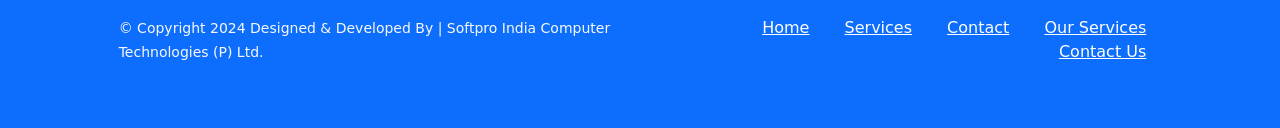
<file: register.html>
<!DOCTYPE html>
<html lang="en">

<head>
    <meta charset="UTF-8">
    <meta name="viewport" content="width=device-width, initial-scale=1.0">
    <title>IIMM Ayodhya</title>
    <link rel="stylesheet" href="css/bootstrap.css">
    <link rel="stylesheet" href="https://cdnjs.cloudflare.com/ajax/libs/font-awesome/6.7.2/css/all.min.css"
        integrity="sha512-Evv84Mr4kqVGRNSgIGL/F/aIDqQb7xQ2vcrdIwxfjThSH8CSR7PBEakCr51Ck+w+/U6swU2Im1vVX0SVk9ABhg=="
        crossorigin="anonymous" referrerpolicy="no-referrer" />
    <link rel="icon" href="images/ilogo.png">
    <link rel="stylesheet" href="css/style.css">
</head>

<body>
    <!--top row start-->
    <div class="container-fluid">
        <div class="row bg-primary text-light py-2 text-center">
            <div class="col-sm-6">Welcome to IIMM Ayodhya</div>
            <div class="col-sm-6">Home | IIMM Branches | AICTE Corner</div>
        </div>

        <!--top row end  -->

        <!-- header row start -->
        <div class="row py-2 align-items-center">
            <div class="col-sm-2 text-end"><img src="images/ilogo.png" height="110px;" alt=""></div>
            <div class="col-sm-3">
                <h1>IIMM, Ayodhya</h1>
                <b>Indian Institute of Materials Management</b>
            </div>
            <div class="col-sm-4"><img src="images/g20.png" height="60px" alt="">
                <button class="btn border-dark">
                    <h6><i class="fa-solid fa-award"></i>An institute of Eminence</h6>
                </button>
            </div>
            <div class="col-sm-3">
                <h6><i class="fa-solid fa-phone fa-bounce"></i> Call US:+91 94150 25623<br /><i
                        class="fa-regular fa-envelope fa-shake"></i>
                    Mail Us:iimmayodhya@gmail.com
                </h6>
            </div>
        </div>
        <!-- header row end -->

        <!-- navbar row start -->
        <div class="row sticky-top">
            <div class="col-sm-12 p-0">
                <nav class="navbar navbar-expand-lg bg-primary">
                    <div class="container-fluid">
                        <button class="navbar-toggler" type="button" data-bs-toggle="collapse"
                            data-bs-target="#navbarSupportedContent" aria-controls="navbarSupportedContent"
                            aria-expanded="false" aria-label="Toggle navigation">
                            <span class="navbar-toggler-icon"></span>
                        </button>
                        <div class="collapse navbar-collapse" id="navbarSupportedContent">
                            <ul class="navbar-nav mx-auto mb-2 mb-lg-0 fw-semibold">
                                <li class="nav-item">
                                    <a class="nav-link active text-light" aria-current="page" href="index.html">Home
                                        |</a>
                                </li>
                                <li class="nav-item">
                                    <a class="nav-link active text-light" aria-current="page" href="about.html">About Us
                                        |</a>
                                </li>
                                <li class="nav-item">
                                    <a class="nav-link active text-light" aria-current="page" href="register.html">Register |</a>
                                </li>
                                <li class="nav-item">
                                    <a class="nav-link active text-light" aria-current="page" href="login.html">Login |</a>
                                </li>
                                <li class="nav-item">
                                    <a class="nav-link active text-light" aria-current="page" href="#">Knowladge Bank
                                        |</a>
                                </li>
                                <li class="nav-item">
                                    <a class="nav-link active text-light" aria-current="page" href="#">Memberships |</a>
                                </li>
                                <li class="nav-item">
                                    <a class="nav-link active text-light" aria-current="page" href="#">Useful Links
                                        |</a>
                                </li>
                                <li class="nav-item">
                                    <a class="nav-link active text-light" aria-current="page"
                                        href="contact.html">Contact Us |</a>
                                </li>
                            </ul>
                        </div>
                    </div>
                </nav>
            </div>
        </div>
        <!-- navbar row end -->

        <!-- registeration row start -->
        <div class="row" id="rcontact">
            <div class="col-sm-10 mx-auto">
                <div class="row mt-5">
                    <div class="col-sm-10 mx-auto" id="blur">
                        <h1 class="text-center fw-semibold">Register Here</h1>
                        <form class="mt-5 w-50 mx-auto">
                            <div class="input-group mb-3">
                                <span class="input-group-text" id="basic-addon1"><i
                                        class="fa-solid fa-user-tie"></i></span>
                                <input type="text" class="form-control" placeholder="Name">
                            </div>
                            <div class="input-group mb-3">
                                <span class="input-group-text" id="basic-addon1"><i
                                        class="fa-solid fa-user-tie"></i></span>
                                <input type="text" class="form-control" placeholder="Father's Name">
                            </div>
                            <div class="input-group mb-3">
                                <span class="input-group-text" id="basic-addon1"><i
                                        class="fa-solid fa-user-tie"></i></span>
                                <input type="text" class="form-control" placeholder="Mother's Name">
                            </div>
                            <div class="input-group mb-3">
                                <span class="input-group-text" id="basic-addon1"><i class="fa-solid fa-lock"></i></span>
                                <input type="date" class="form-control" placeholder="DOB">
                            </div>
                            <div class="input-group mb-3">
                                <span class="input-group-text" id="basic-addon1"><i
                                        class="fa-solid fa-user-tie"></i></span>
                                <input type="number" class="form-control" placeholder="Contact No">
                            </div>
                            <div class="input-group mb-3">
                                <span class="input-group-text" id="basic-addon1"><i class="fa-solid fa-lock"></i></span>
                                <input type="email" class="form-control" placeholder="Email Id">
                            </div>
                            <div class="input-group mb-3">
                                <span class="input-group-text" id="basic-addon1"><i class="fa-solid fa-lock"></i></span>
                                <input type="password" class="form-control" placeholder="Password">
                            </div>
                            <div class="input-group mb-3">
                                <span class="input-group-text" id="basic-addon1"><i class="fa-solid fa-lock"></i></span>
                                <input type="textarea" class="form-control" placeholder="address">
                            </div>
                            <div class="text-center mt-4">
                                <button class="btn btn-primary w-25">Register</button>
                            </div>
                        </form>
                    </div>
                </div>
            </div>
        </div>

        <!--  row registration row end -->

        <!-- Footer row start -->
        <footer class="row bg-primary text-light py-5">
            <div class="col-sm-10 mx-auto">
                <div class="row">
                    <div class="col-sm-4">
                        <h4><i class="fa-solid fa-location-dot"></i> Find Us</h4>
                        <p class="fw-semibold ps-4">
                            <small>
                                Dev Nagar Colony, Raibareli Road<br />
                                (Near Naveen Galla Mandi), Ayodhya (Faizabad) -<br /> 224001
                            </small>
                        </p>
                    </div>
                    <div class="col-sm-4 fw-semibold ">
                        <h4><i class="fa-solid fa-phone"></i> Call Us</h4>
                        <p class="ps-4">+91 94150 25623<br />
                            +91 94157 80361</p>
                    </div>
                    <div class="col-sm-4 fw-semibold ">
                        <h4><i class="fa-regular fa-envelope"></i> Mail Us</h4>
                        <p class="ps-4">info@iimmayodhya.org<br />
                            iimmayodhya@gmail.com
                        </p>
                    </div>
                </div>
                <hr class="text-dark" />
                <div class="row py-4">
                    <div class="col-sm-4">
                        <h2>Welcome To IIMM</h2>
                        <hr class="text-info fw-semibold" />
                        <p class="fw-semibold"><small>IIMM is dedicated to the promotion of the profession of Materials
                                Management and with its multifarious activities, including EDP, seminars, workshops,
                                in-house training<br /> programs and consultancy assignment.</small></p>

                        <h4>Follow us</h4>
                        <div class="mt-3">
                            <img src="images/f.png" style="height:40px; width:55px;">
                            <img src="images/g.png" style="height:40px; width:50px;">
                            <img src="images/tt.png" style="height:40px; width:50px;">
                        </div>
                    </div>
                    <div class="col-sm-2">
                        <h4 class="fw-semibold">Useful Links</h4>
                        <div class="line"></div>
                        <ul class="A fw-semibold">
                            <li><a href="">Home</a></li>
                            <li><a href="">Services</a></li>
                            <li><a href="">Contact</a></li>
                            <li><a href="">Our Services</a></li>
                            <li><a href="">Contact Us</a></li>
                        </ul>
                    </div>
                    <div class="col-sm-2">
                        <ul class="A fw-semibold">
                            <br />
                            <br />
                            <li><a href="">About</a></li>
                            <li><a href="">Portfolio</a></li>
                            <li><a href="">About Us</a></li>
                            <li><a href="">Expert Team</a></li>
                            <li><a href="">latest News</a></li>
                        </ul>
                    </div>
                    <div class="col-sm-4">
                        <h4>Subscriber</h4>
                        <div class="line"></div>
                        <p class="mt-3 fw-semibold"><small>Don’t miss to subscribe to our new feeds, kindly fill the
                                form
                                below.</small></p>
                        <div class="d-flex align-items-center">
                            <input class="m-0" type="text" placeholder="Email Address"
                                style="height:50px; width: 300px;">
                            <button class="m-0 border-0 p-0 "><img src="images/bb.jpeg" alt="" height="50px"
                                    width="50px"></button>
                        </div>
                    </div>
                </div>
                <div class="row">
                    <div class="col-sm-6">
                        <p><small>© Copyright 2024 Designed & Developed By | Softpro India Computer Technologies (P)
                                Ltd.</small> </p>
                    </div>
                    <div class="col-sm-6">
                        <ul class="B text-end">
                            <li><a href="">Home</a></li>
                            <li><a href="">Services</a></li>
                            <li><a href="">Contact</a></li>
                            <li><a href="">Our Services</a></li>
                            <li><a href="">Contact Us</a></li>
                        </ul>
                    </div>
                </div>
            </div>
        </footer>
    </div>
    <!-- Footer row end -->
    <script src="js/bootstrap.bundle.js"></script>
</body>

</html>
</file>
<file: css/style.css>
.text-justify {
  text-align: justify;
}

.line {
  background-color: red;
  height: 3px;
  width: 60px;
}

.A li {
  margin-top: 18px;
  list-style-type: none;
}

.A li a {
  color: white;
}

.A li a:hover {
  color: red;
}

.B li {
  margin-top: 18px;
  list-style-type: none;
  display: inline;
  padding: 15px;
}

.B li a {
  color: white;
}

.B li a:hover {
  color: red;
}

#contact {
  height: 350px;
  background-image: url('../images/co.jpeg');
  background-repeat:no-repeat;
  background-size:cover;
}

#contact .col-sm-12 {
  display: flex;
  justify-content: center;
  align-items: center;
  background-color: rgba(18, 18, 18, 0.8);

}
#mcontact
{
  background-image:url('../images/mco.jpg');
  height:600px;
  background-size:cover;
}
#rcontact {
  height: 800px;
  background-image: url('../images/rb.jpeg');
  background-size:cover;
}
#blur
{
height:700px;
width:800px;
backdrop-filter:blur(3px);
background:rgba(255,255,255,0.2);
margin-left:50px;
margin-top:15px;
border:1px solid blue;
border-radius:20px;
box-shadow:7px 7px 15px black;
}
.newscard
{
transition:0.5em ease;
}
.newscard:hover
{
transform:translateY(-20px);
}
.zoom div
{
overflow:hidden;
border-radius:5px 5px 0 0;
}
.zoom div img
{
  transition:0.5 ease;
}
.zoom:hover img
{
  transform:scale(1.2);
}
</file>
